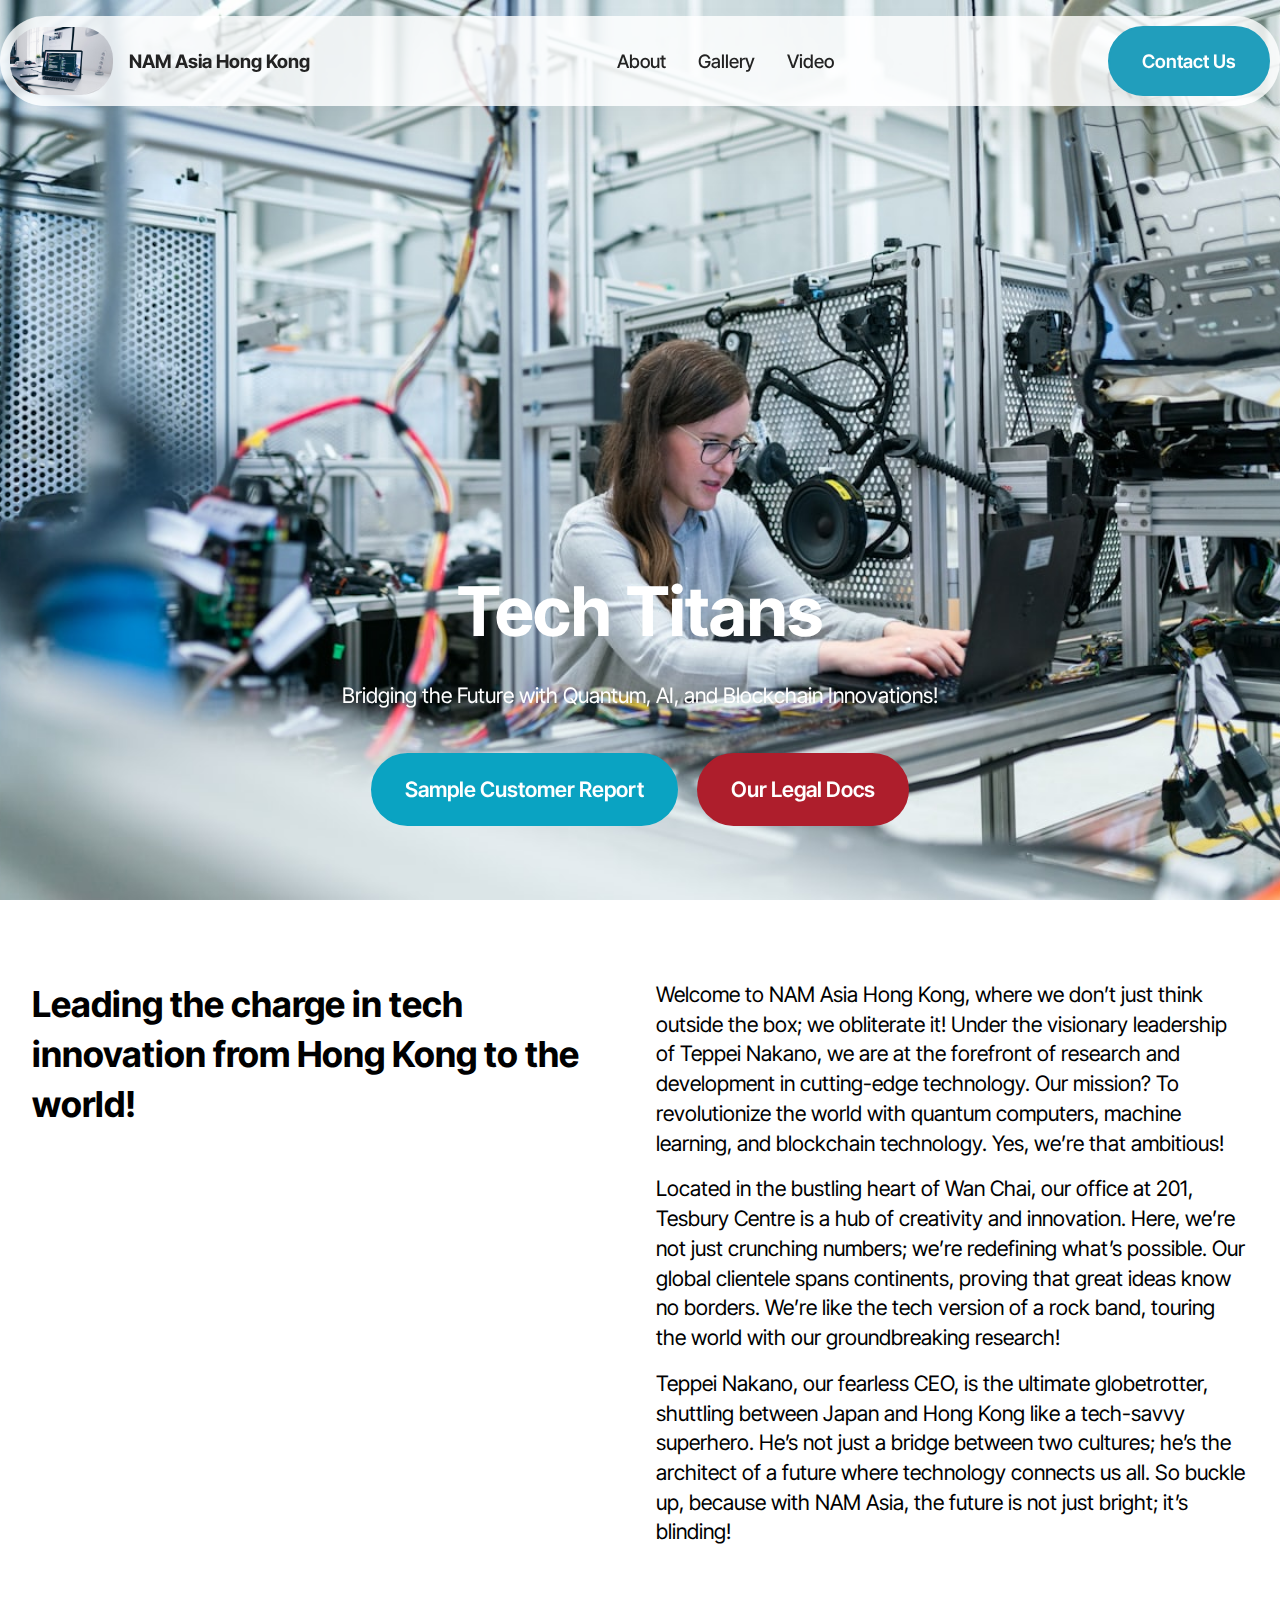
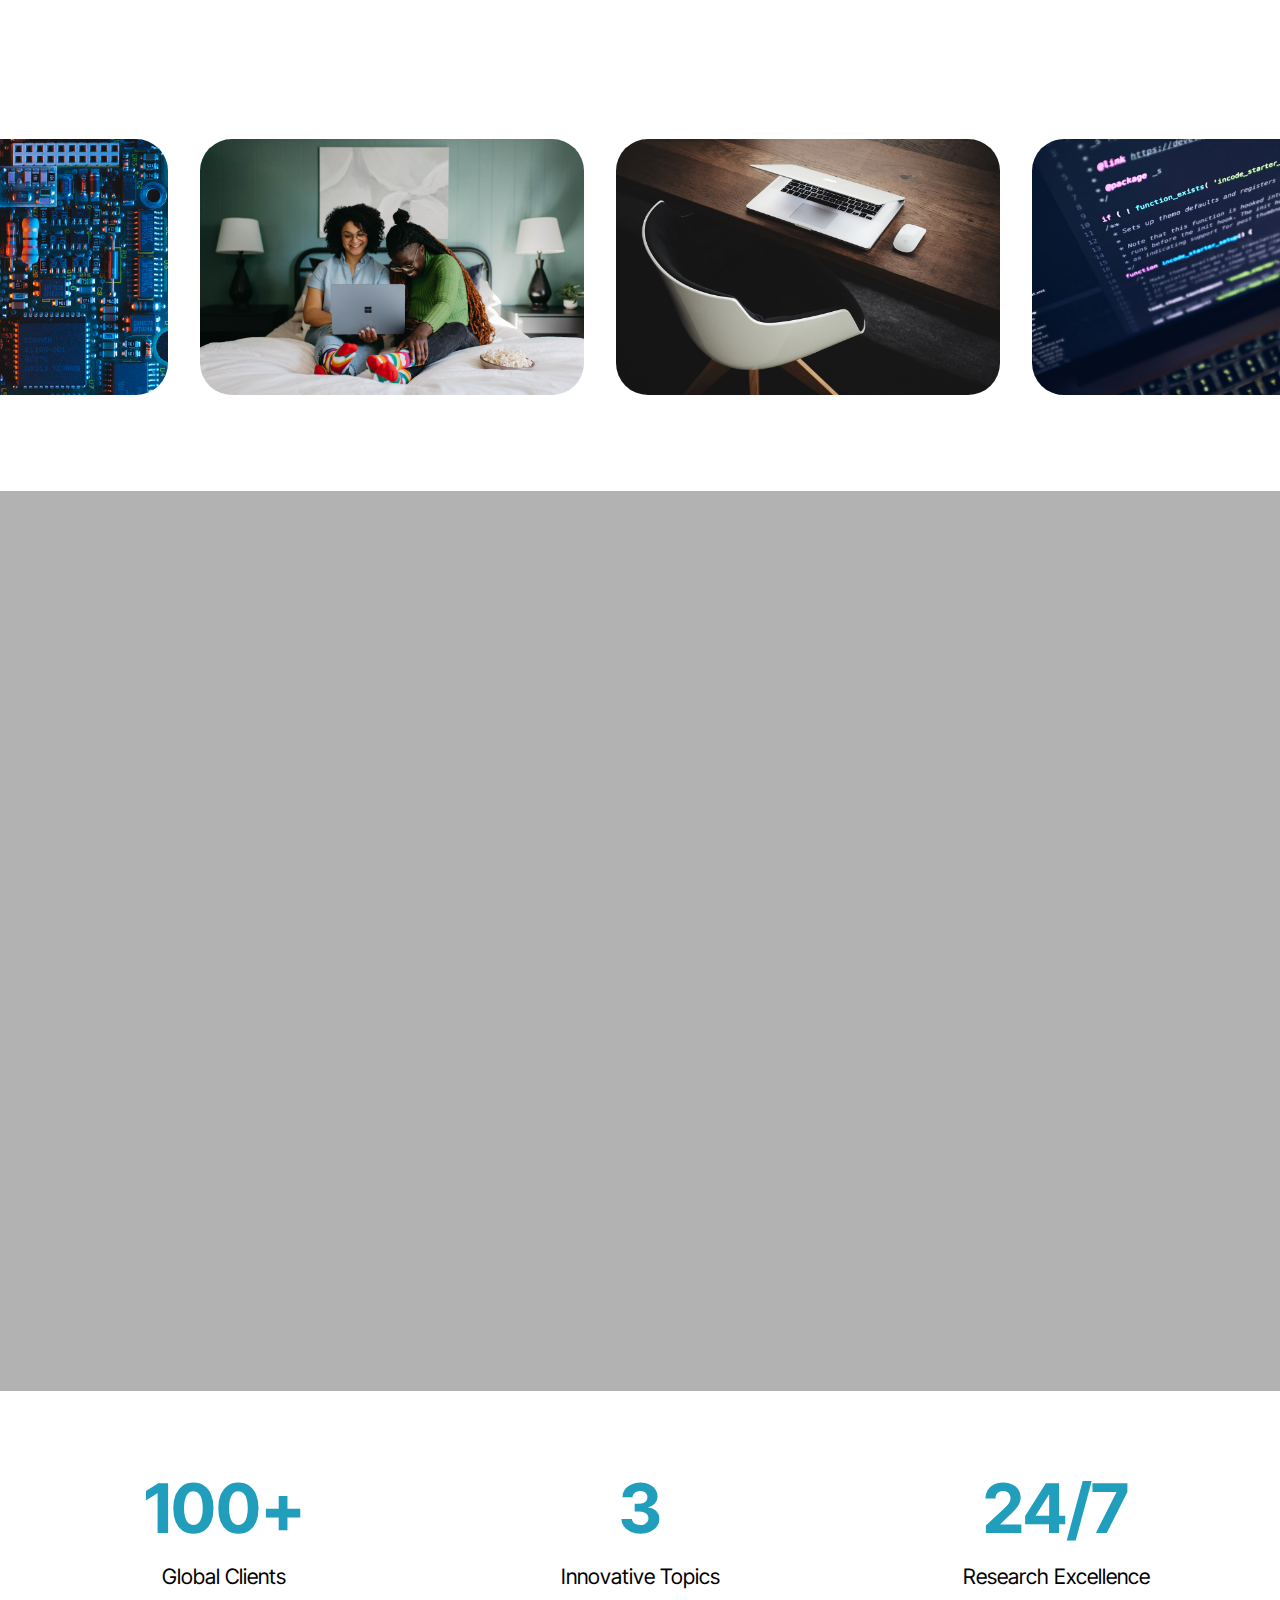
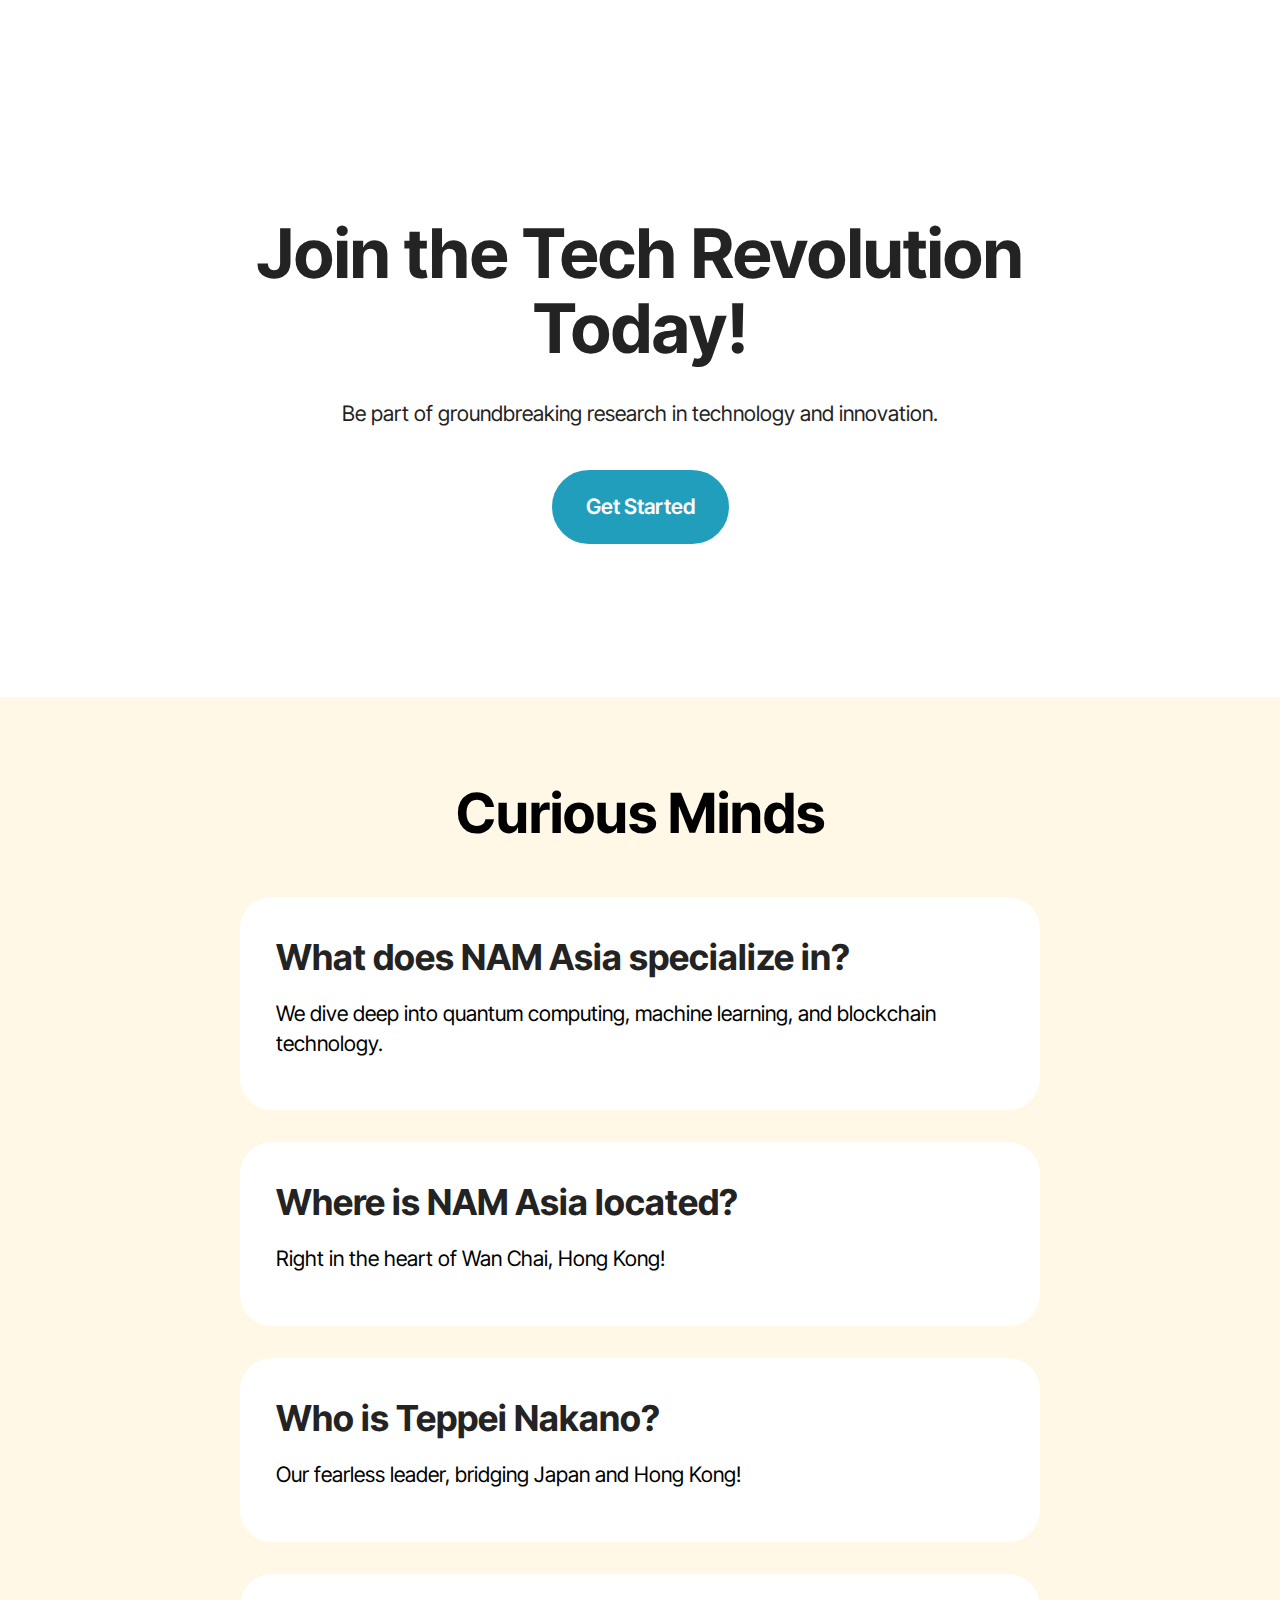
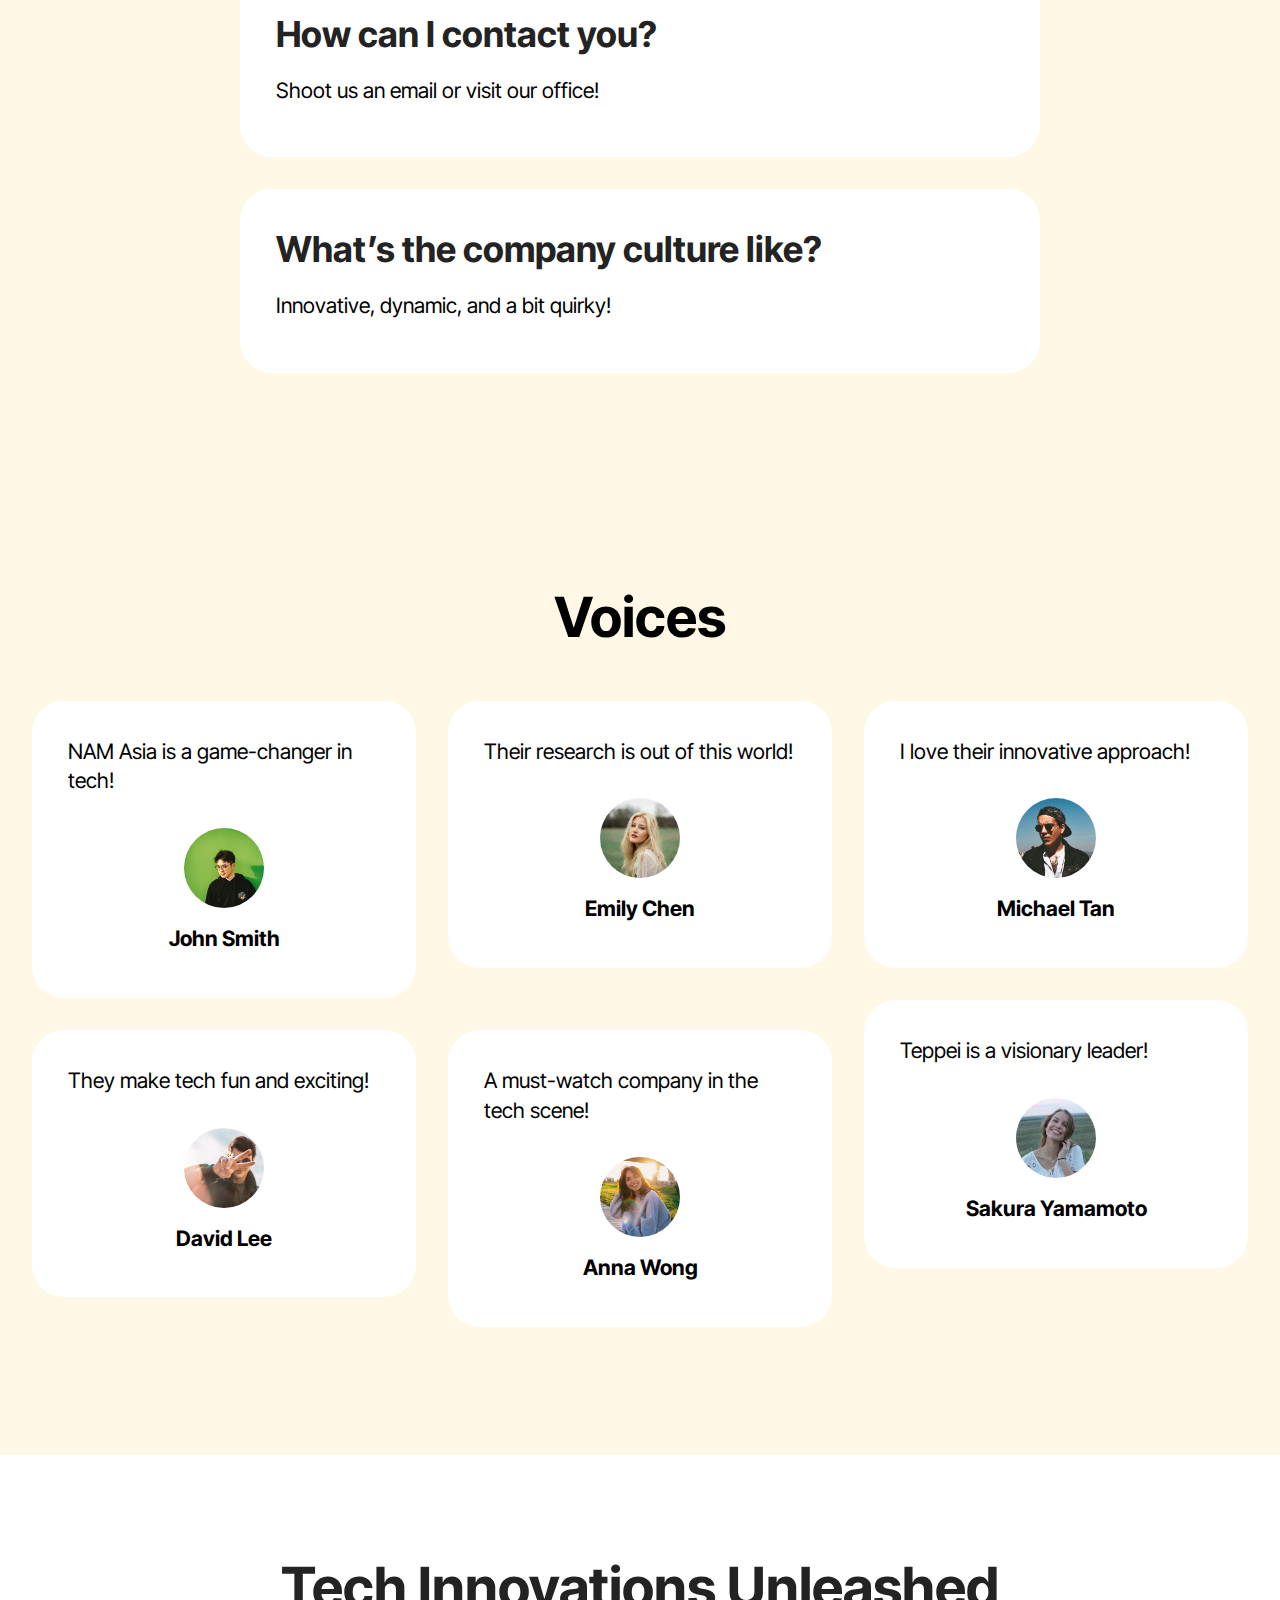
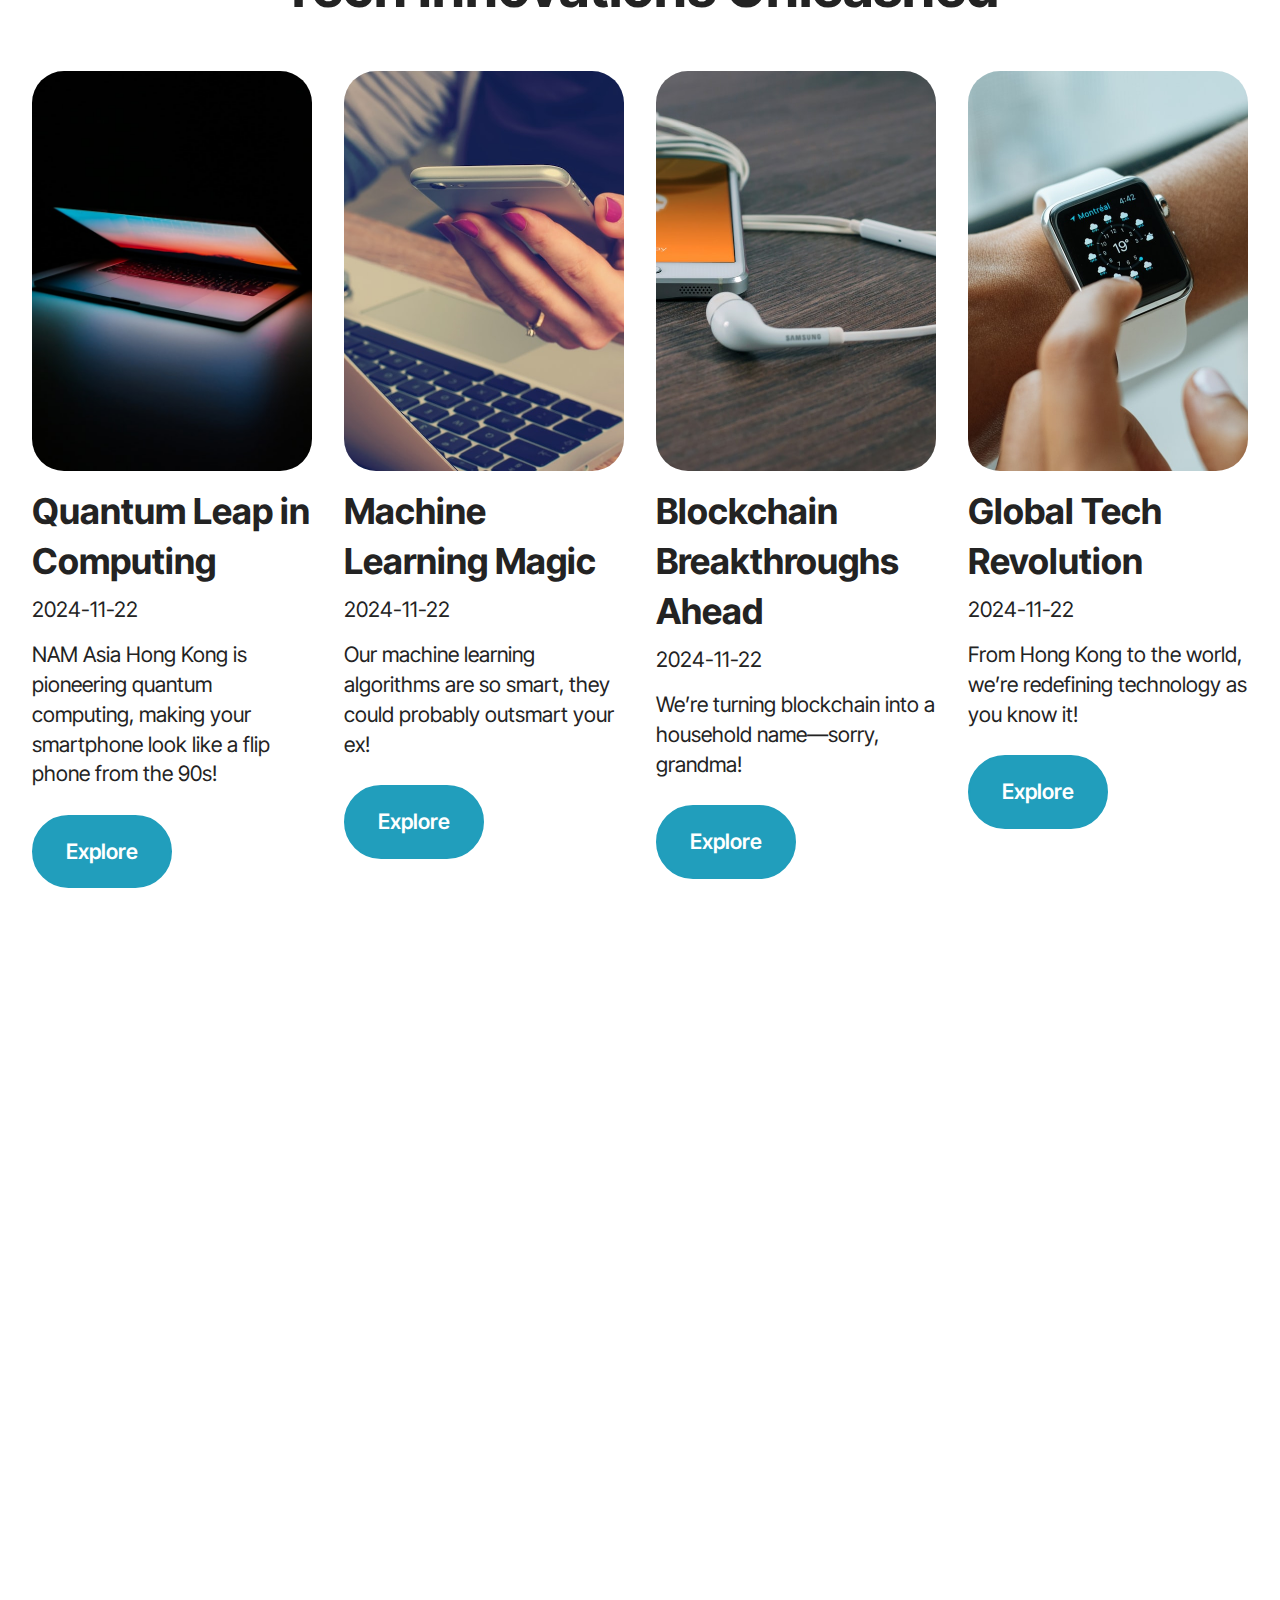
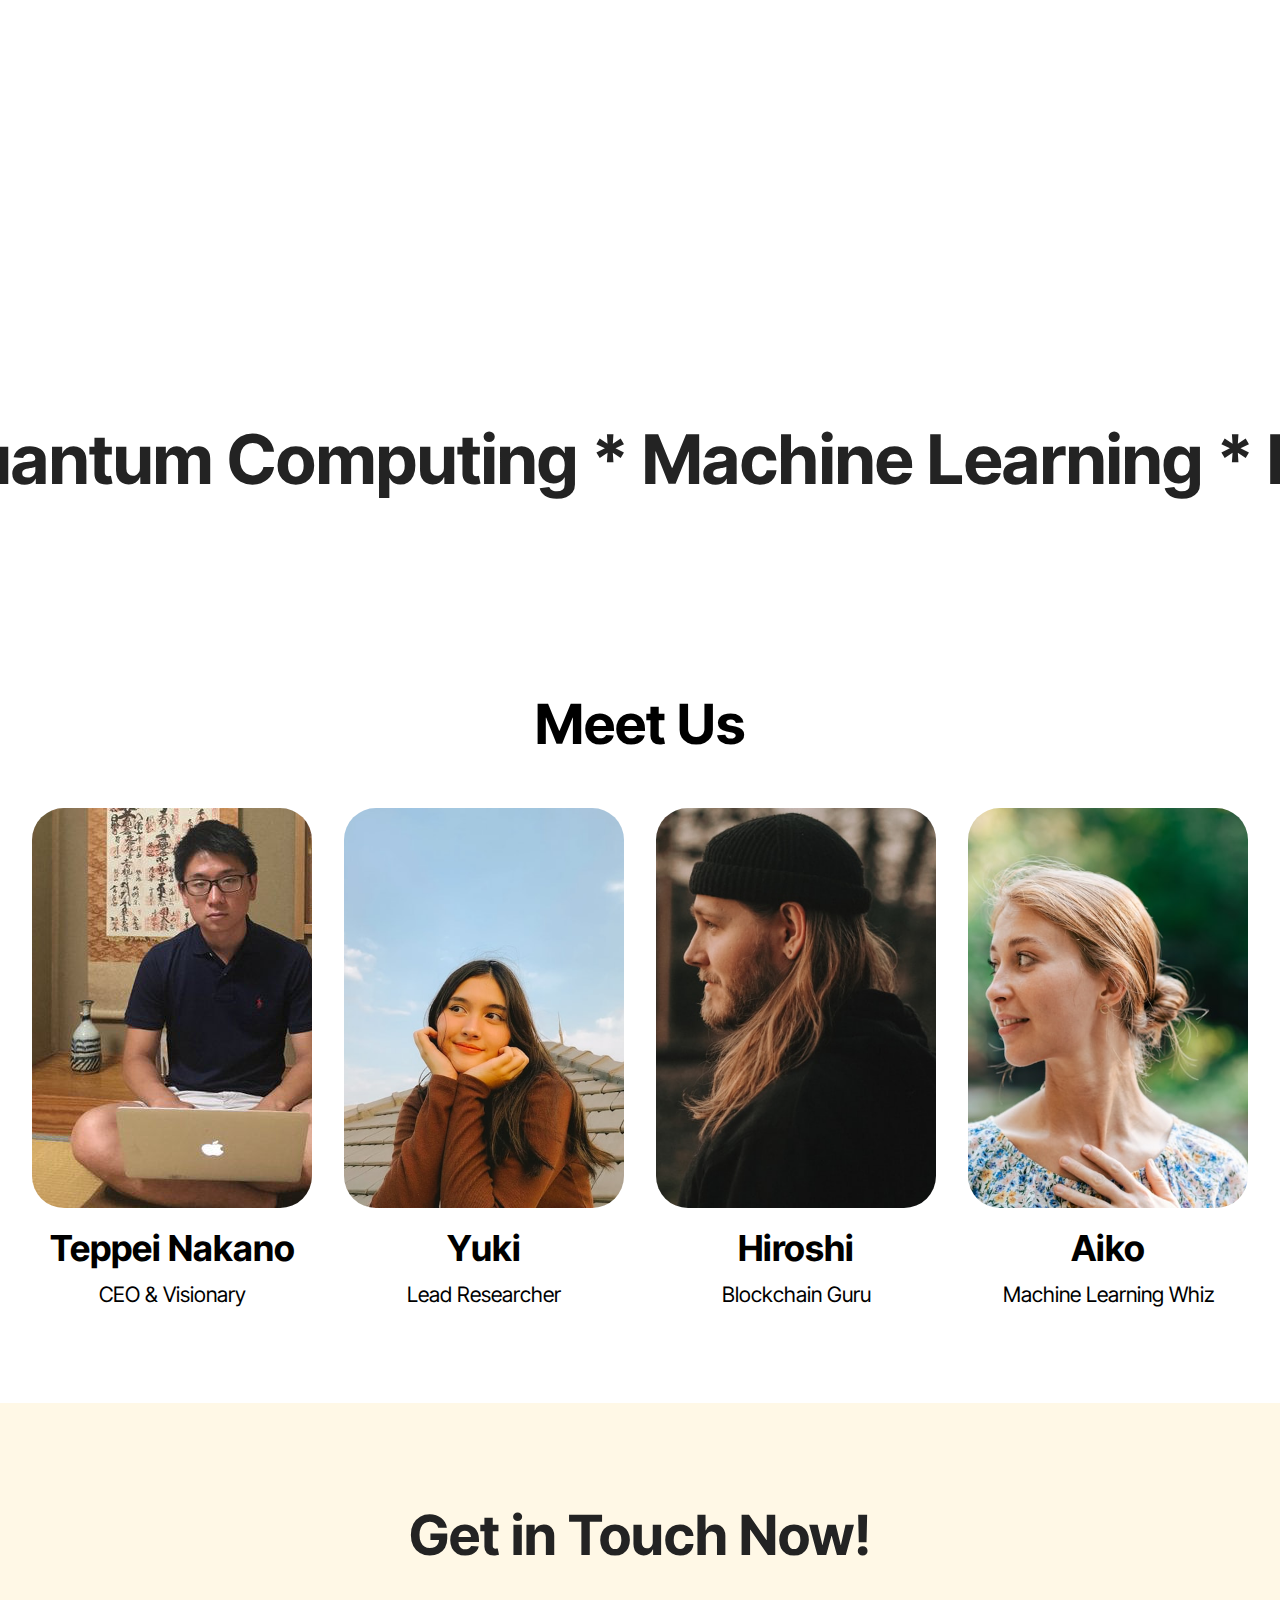
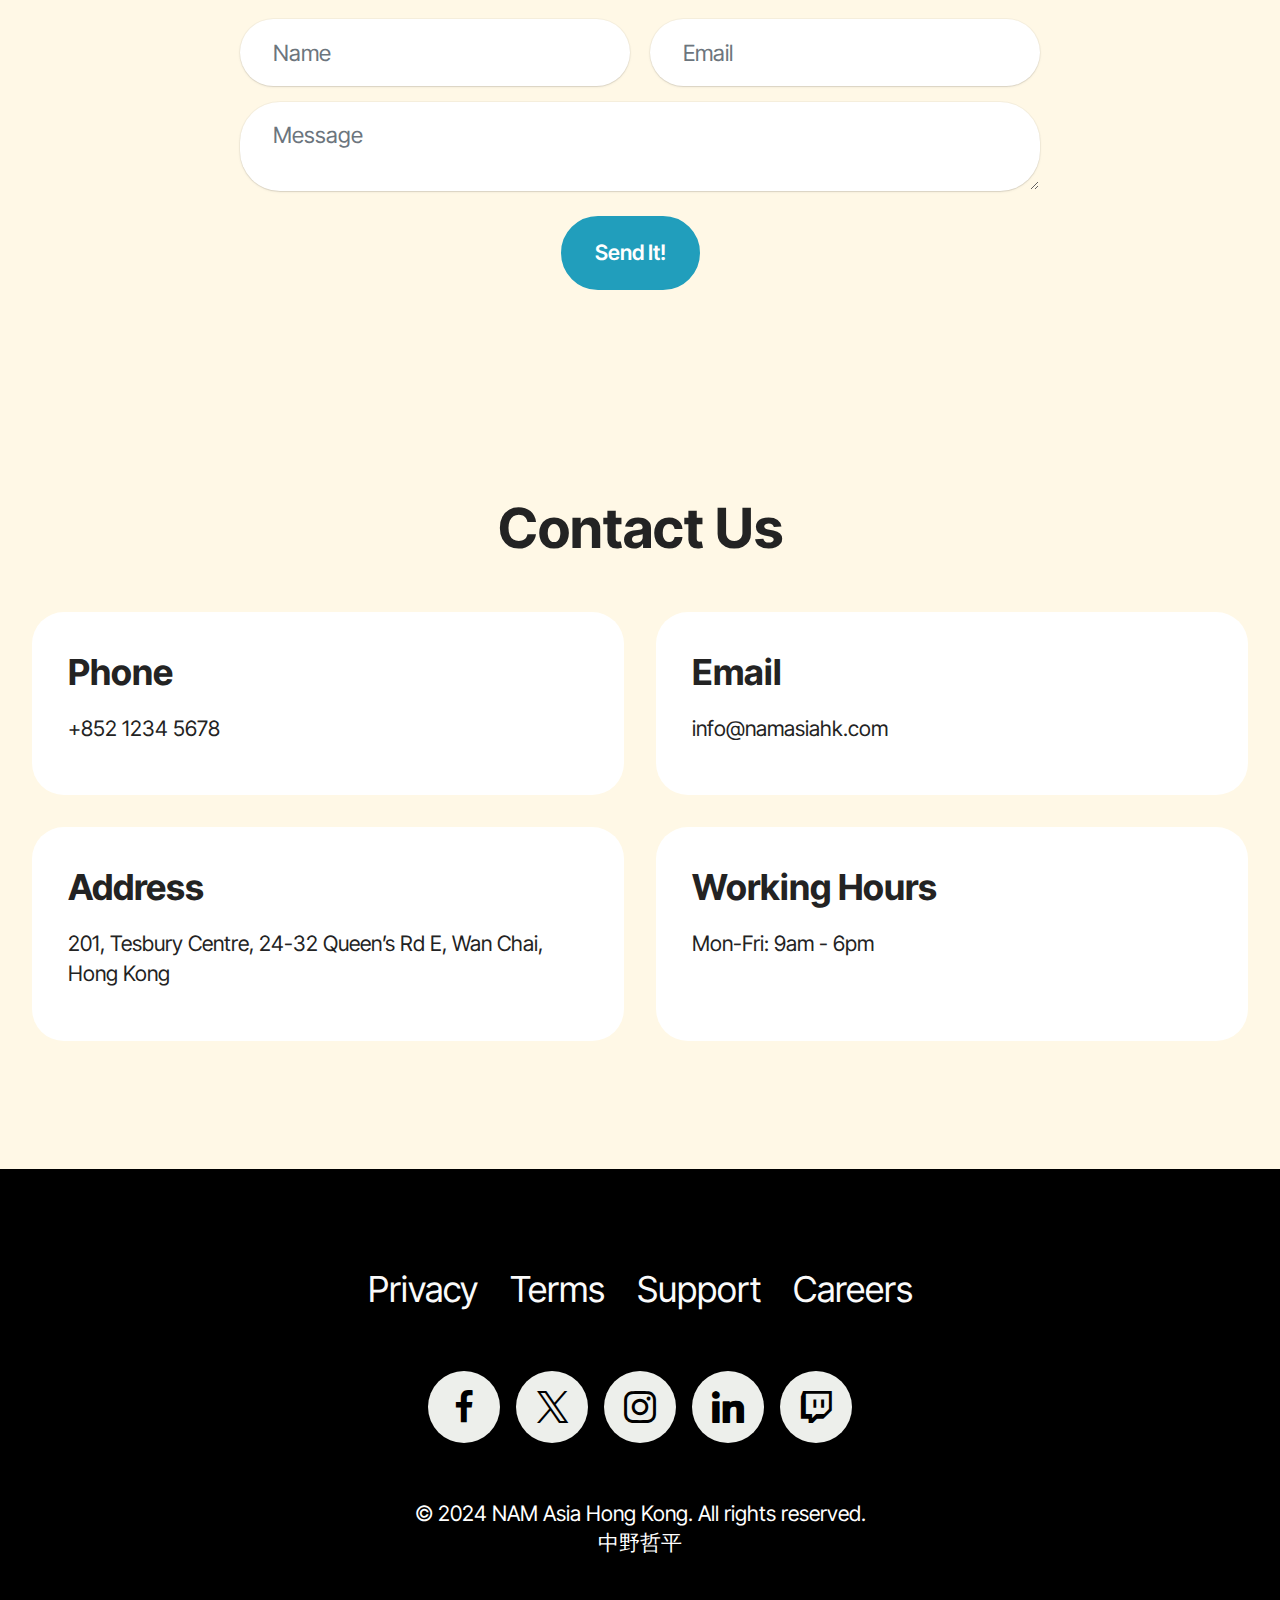
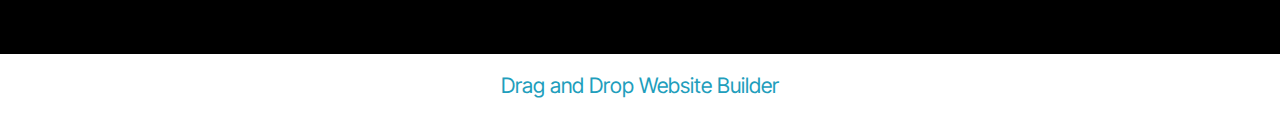
<file: index.html>
<!DOCTYPE html>
<html  >
<head>
  <!-- Site made with Mobirise Website Builder v5.9.18, https://mobirise.com -->
  <meta charset="UTF-8">
  <meta http-equiv="X-UA-Compatible" content="IE=edge">
  <meta name="generator" content="Mobirise v5.9.18, mobirise.com">
  <meta name="viewport" content="width=device-width, initial-scale=1, minimum-scale=1">
  <link rel="shortcut icon" href="assets/images/photo-1498050108023-c5249f4df085.jpeg" type="image/x-icon">
  <meta name="description" content="NAM Asia Hong Kong, led by Teppei Nakano, pioneers in quantum computing, machine learning, and blockchain, serving global clients with innovative research.">
  
  
  <title>Innovative Technology Hub</title>
  <link rel="stylesheet" href="assets/web/assets/mobirise-icons2/mobirise2.css">
  <link rel="stylesheet" href="assets/bootstrap/css/bootstrap.min.css">
  <link rel="stylesheet" href="assets/bootstrap/css/bootstrap-grid.min.css">
  <link rel="stylesheet" href="assets/bootstrap/css/bootstrap-reboot.min.css">
  <link rel="stylesheet" href="assets/parallax/jarallax.css">
  <link rel="stylesheet" href="assets/dropdown/css/style.css">
  <link rel="stylesheet" href="assets/socicon/css/styles.css">
  <link rel="stylesheet" href="assets/theme/css/style.css">
  <link rel="preload" href="https://fonts.googleapis.com/css2?family=Inter+Tight:wght@400;700&display=swap&display=swap" as="style" onload="this.onload=null;this.rel='stylesheet'">
  <noscript><link rel="stylesheet" href="https://fonts.googleapis.com/css2?family=Inter+Tight:wght@400;700&display=swap&display=swap"></noscript>
  <link rel="preload" as="style" href="assets/mobirise/css/mbr-additional.css?v=uujsKH"><link rel="stylesheet" href="assets/mobirise/css/mbr-additional.css?v=uujsKH" type="text/css">

  
  
  
</head>
<body>
  
  <section data-bs-version="5.1" class="menu menu2 cid-uuP83kwojS" once="menu" id="menu-5-uuP83kwojS">
	

	<nav class="navbar navbar-dropdown navbar-fixed-top navbar-expand-lg">
		<div class="container">
			<div class="navbar-brand">
				<span class="navbar-logo">
					<a href="https://mobiri.se">
						<img src="assets/images/photo-1498050108023-c5249f4df085.jpeg" alt="Mobirise Website Builder" style="height: 4.3rem;">
					</a>
				</span>
				<span class="navbar-caption-wrap"><a class="navbar-caption text-black display-4" href="https://mobiri.se">NAM Asia Hong Kong</a></span>
			</div>
			<button class="navbar-toggler" type="button" data-toggle="collapse" data-bs-toggle="collapse" data-target="#navbarSupportedContent" data-bs-target="#navbarSupportedContent" aria-controls="navbarNavAltMarkup" aria-expanded="false" aria-label="Toggle navigation">
				<div class="hamburger">
					<span></span>
					<span></span>
					<span></span>
					<span></span>
				</div>
			</button>
			<div class="collapse navbar-collapse" id="navbarSupportedContent">
				<ul class="navbar-nav nav-dropdown" data-app-modern-menu="true">
					<li class="nav-item">
						<a class="nav-link link text-black display-4" href="https://mobiri.se">About</a>
					</li>
					<li class="nav-item">
						<a class="nav-link link text-black display-4" href="https://mobiri.se" aria-expanded="false">Gallery</a>
					</li>
					<li class="nav-item">
						<a class="nav-link link text-black display-4" href="https://mobiri.se">Video</a>
					</li>
				</ul>
				
				<div class="navbar-buttons mbr-section-btn">
					<a class="btn btn-primary display-4" href="https://mobiri.se">Contact Us</a>
				</div>
			</div>
		</div>
	</nav>
</section>

<section data-bs-version="5.1" class="header16 cid-uuP83kzUMx mbr-fullscreen mbr-parallax-background" id="hero-17-uuP83kzUMx">
  
  
  <div class="container-fluid">
    <div class="row">
      <div class="content-wrap col-12 col-md-12">
        <h1 class="mbr-section-title mbr-fonts-style mbr-white mb-4 display-1">
          <strong>Tech Titans</strong>
        </h1>
        
        <p class="mbr-fonts-style mbr-text mbr-white mb-4 display-7">Bridging the Future with Quantum, AI, and Blockchain Innovations!</p>
        <div class="mbr-section-btn"><a class="btn btn-info display-7" href="assets/files/Quantum-ResearchSample.pdf">Sample Customer Report</a> <a class="btn btn-danger display-7" href="assets/files/NAM-ASIAHONGKONGCOMPANYLIMITED.pdf">Our Legal Docs</a></div>
      </div>
    </div>
  </div>
</section>

<section data-bs-version="5.1" class="article15 cid-uuP83kzZjU" id="about-us-15-uuP83kzZjU">
    
    <div class="container">
        <div class="row justify-content-center">
            <div class="col-12 col-md">
                
                <h6 class="mbr-section-subtitle mbr-fonts-style mt-0 mb-4 display-5">
                    <strong>Leading the charge in tech innovation from Hong Kong to the world!</strong>
                </h6>
            </div>
            <div class="col-md-12 col-lg-6">
                <p class="mbr-text mbr-fonts-style display-7">Welcome to NAM Asia Hong Kong, where we don’t just think outside the box; we obliterate it! Under the visionary leadership of Teppei Nakano, we are at the forefront of research and development in cutting-edge technology. Our mission? To revolutionize the world with quantum computers, machine learning, and blockchain technology. Yes, we’re that ambitious!</p>
                <p class="mbr-text mbr-fonts-style display-7">Located in the bustling heart of Wan Chai, our office at 201, Tesbury Centre is a hub of creativity and innovation. Here, we’re not just crunching numbers; we’re redefining what’s possible. Our global clientele spans continents, proving that great ideas know no borders. We’re like the tech version of a rock band, touring the world with our groundbreaking research!</p>
                <p class="mbr-text mbr-fonts-style display-7">Teppei Nakano, our fearless CEO, is the ultimate globetrotter, shuttling between Japan and Hong Kong like a tech-savvy superhero. He’s not just a bridge between two cultures; he’s the architect of a future where technology connects us all. So buckle up, because with NAM Asia, the future is not just bright; it’s blinding!</p>
            </div>
        </div>
    </div>
</section>

<section data-bs-version="5.1" class="gallery07 cid-uuP83kzr2L" id="gallery-14-uuP83kzr2L">
  
  
  <div class="container-fluid gallery-wrapper">
    <div class="row justify-content-center">
      <div class="col-12 content-head">
        
      </div>
    </div>
    <div class="grid-container">
      <div class="grid-container-3 moving-left" style="transform: translate3d(-200px, 0px, 0px);">
        <div class="grid-item">
          <img src="assets/images/photo-1562408590-e32931084e23.jpeg" alt="Mobirise Website Builder">
        </div>
        <div class="grid-item">
          <img src="assets/images/photo-1649972904349-6e44c42644a7.jpeg" alt="Mobirise Website Builder">
        </div>
        <div class="grid-item">
          <img src="assets/images/photo-1487017159836-4e23ece2e4cf.jpeg" alt="Mobirise Website Builder">
        </div>
        <div class="grid-item">
          <img src="assets/images/photo-1488590528505-98d2b5aba04b.jpeg" alt="Mobirise Website Builder">
        </div>
      </div>
    </div>
  </div>
</section>

<section data-bs-version="5.1" class="header18 cid-uuP83kB261 mbr-fullscreen" data-bg-video="https://www.youtube.com/embed/l73dA-A0Si4?autoplay=1&amp;loop=1&amp;playlist=l73dA-A0Si4&amp;t=20&amp;mute=1&amp;playsinline=1&amp;controls=0&amp;showinfo=0&amp;autohide=1&amp;allowfullscreen=true&amp;mode=transparent" id="video-5-uuP83kB261">
  

  <div class="mbr-overlay" style="opacity: 0.3; background-color: rgb(0, 0, 0);"></div>
  <div class="container-fluid">
    <div class="row">
    </div>
  </div>
</section>

<section data-bs-version="5.1" class="features10 cid-uuP83kBMv2" id="metrics-2-uuP83kBMv2">
  

  
  
  <div class="container">
    
    <div class="row justify-content-center">
      <div class="item features-without-image col-12 col-md-6 col-lg-4">
        <div class="item-wrapper">
          <div class="card-box align-left">
            
            <p class="card-title mbr-fonts-style mb-3 display-1">
              <strong>100+</strong>
            </p>
            <p class="card-text mbr-fonts-style mb-3 display-7">Global Clients</p>
            
          </div>
        </div>
      </div>
      <div class="item features-without-image col-12 col-md-6 col-lg-4">
        <div class="item-wrapper">
          <div class="card-box align-left">
            
            <p class="card-title mbr-fonts-style mb-3 display-1">
              <strong>3</strong>
            </p>
            <p class="card-text mbr-fonts-style mb-3 display-7">Innovative Topics</p>
            
          </div>
        </div>
      </div>
      <div class="item features-without-image col-12 col-md-6 col-lg-4">
        <div class="item-wrapper">
          <div class="card-box align-left">
            
            <p class="card-title mbr-fonts-style mb-3 display-1">
              <strong>24/7</strong>
            </p>
            <p class="card-text mbr-fonts-style mb-3 display-7">Research Excellence</p>
            
          </div>
        </div>
      </div>
    </div>
  </div>
</section>

<section data-bs-version="5.1" class="header14 cid-uuP83kBqU9 mbr-parallax-background" id="call-to-action-9-uuP83kBqU9">
    

	
	
	<div class="container">
		<div class="row justify-content-center">
			<div class="card col-12 col-md-12 col-lg-10">
				<div class="card-wrapper">
					<div class="card-box align-center">
						<h1 class="card-title mbr-fonts-style mb-4 display-1">
							<strong>Join the Tech Revolution Today!</strong>
						</h1>
						<p class="mbr-text mbr-fonts-style mb-4 display-7">Be part of groundbreaking research in technology and innovation.</p>
						<div class="mbr-section-btn mt-4">
                            <a class="btn btn-primary display-7" href="https://mobiri.se">Get Started</a>
                        </div>
					</div>
				</div>
			</div>
		</div>
	</div>
</section>

<section data-bs-version="5.1" class="list05 cid-uuP83kB9Bm" id="faq-3-uuP83kB9Bm">
    
    <div class="container">
        <div class="col-12 mb-5 content-head">
            <h3 class="mbr-section-title mbr-fonts-style align-center mb-0 display-2">
                <strong>Curious Minds</strong>
            </h3>
            
        </div>
        <div class="row justify-content-center ">
            <div class="col-12 col-lg-8">
                <div class="item features-without-image col-12 active">
                    <div class="item-wrapper">
                        <h5 class="mbr-card-title mbr-fonts-style mt-0 mb-3 display-5">
                            <strong>What does NAM Asia specialize in?</strong></h5>
                        <p class="mbr-text mbr-fonts-style mt-0 mb-3 display-7">We dive deep into quantum computing, machine learning, and blockchain technology.</p>
                    </div>
                </div>
                <div class="item features-without-image col-12">
                    <div class="item-wrapper">
                        <h5 class="mbr-card-title mbr-fonts-style mt-0 mb-3 display-5">
                            <strong>Where is NAM Asia located?</strong></h5>
                        <p class="mbr-text mbr-fonts-style mt-0 mb-3 display-7">Right in the heart of Wan Chai, Hong Kong!</p>
                    </div>
                </div>
                <div class="item features-without-image col-12">
                    <div class="item-wrapper">
                        <h5 class="mbr-card-title mbr-fonts-style mt-0 mb-3 display-5">
                            <strong>Who is Teppei Nakano?</strong></h5>
                        <p class="mbr-text mbr-fonts-style mt-0 mb-3 display-7">Our fearless leader, bridging Japan and Hong Kong!</p>
                    </div>
                </div>
                <div class="item features-without-image col-12">
                  <div class="item-wrapper">
                      <h5 class="mbr-card-title mbr-fonts-style mt-0 mb-3 display-5">
                          <strong>How can I contact you?</strong></h5>
                      <p class="mbr-text mbr-fonts-style mt-0 mb-3 display-7">Shoot us an email or visit our office!</p>
                  </div>
              </div>
              <div class="item features-without-image col-12">
                <div class="item-wrapper">
                    <h5 class="mbr-card-title mbr-fonts-style mt-0 mb-3 display-5">
                        <strong>What’s the company culture like?</strong></h5>
                    <p class="mbr-text mbr-fonts-style mt-0 mb-3 display-7">Innovative, dynamic, and a bit quirky!</p>
                </div>
            </div>
            </div>
        </div>
    </div>
</section>

<section data-bs-version="5.1" class="people04 cid-uuP83kBG2g" id="testimonials-3-uuP83kBG2g">
	
	
	<div class="container">
		<div class="row mb-5 justify-content-center">
			<div class="col-12 mb-0 content-head">
				<h3 class="mbr-section-title mbr-fonts-style align-center mb-0 display-2">
					<strong>Voices</strong>
				</h3>
				
			</div>
		</div>
		<div class="row mbr-masonry" data-masonry="{&quot;percentPosition&quot;: true }">
			<div class="item features-without-image col-12 col-md-6 col-lg-4 active">
				<div class="item-wrapper">
					<div class="card-box align-left">
						<p class="card-text mbr-fonts-style display-7">NAM Asia is a game-changer in tech!</p>
						<div class="img-wrapper mt-4 mb-3">
							<img src="assets/images/photo-1679746584014-fb31d4eb0a5e.jpeg" alt="" data-slide-to="0" data-bs-slide-to="0">
						</div>
						<h5 class="card-title mbr-fonts-style display-7">
							<strong>John Smith</strong>
						</h5>
					</div>
				</div>
			</div>
			<div class="item features-without-image col-12 col-md-6 col-lg-4">
				<div class="item-wrapper">
					<div class="card-box align-left">
						<p class="card-text mbr-fonts-style display-7">Their research is out of this world!</p>
						<div class="img-wrapper mt-4 mb-3">
							<img src="assets/images/photo-1589571894960-20bbe2828d0a.jpeg" data-slide-to="1" data-bs-slide-to="1" alt="">
						</div>
						<h5 class="card-title mbr-fonts-style display-7">
							<strong>Emily Chen</strong>
						</h5>
					</div>
				</div>
			</div>
			<div class="item features-without-image col-12 col-md-6 col-lg-4">
				<div class="item-wrapper">
					<div class="card-box align-left">
						<p class="card-text mbr-fonts-style display-7">I love their innovative approach!</p>
						<div class="img-wrapper mt-4 mb-3">
							<img src="assets/images/photo-1626899798511-c3eaacb02846.jpeg" data-slide-to="2" data-bs-slide-to="2" alt="">
						</div>
						<h5 class="card-title mbr-fonts-style display-7">
							<strong>Michael Tan</strong>
						</h5>
					</div>
				</div>
			</div>
			<div class="item features-without-image col-12 col-md-6 col-lg-4">
				<div class="item-wrapper">
					<div class="card-box align-left">
						<p class="card-text mbr-fonts-style display-7">Teppei is a visionary leader!</p>
						<div class="img-wrapper mt-4 mb-3">
							<img src="assets/images/photo-1545803928-04e3f4cdd4ed.jpeg" data-slide-to="3" data-bs-slide-to="3" alt="">
						</div>
						<h5 class="card-title mbr-fonts-style display-7">
							<strong>Sakura Yamamoto</strong>
						</h5>
					</div>
				</div>
			</div>
			<div class="item features-without-image col-12 col-md-6 col-lg-4">
				<div class="item-wrapper">
					<div class="card-box align-left">
						<p class="card-text mbr-fonts-style display-7">They make tech fun and exciting!</p>
						<div class="img-wrapper mt-4 mb-3">
							<img src="assets/images/photo-1497485692312-a26e1cc30f1d.jpeg" data-slide-to="4" data-bs-slide-to="4" alt="">
						</div>
						<h5 class="card-title mbr-fonts-style display-7">
							<strong>David Lee</strong>
						</h5>
					</div>
				</div>
			</div>
			<div class="item features-without-image col-12 col-md-6 col-lg-4">
				<div class="item-wrapper">
					<div class="card-box align-left">
						<p class="card-text mbr-fonts-style display-7">A must-watch company in the tech scene!</p>
						<div class="img-wrapper mt-4 mb-3">
							<img src="assets/images/photo-1692558588242-57cec1e32bba.jpeg" data-slide-to="5" data-bs-slide-to="5" alt="">
						</div>
						<h5 class="card-title mbr-fonts-style display-7">
							<strong>Anna Wong</strong>
						</h5>
					</div>
				</div>
			</div>
		</div>
	</div>
</section>

<section data-bs-version="5.1" class="features03 cid-uuP83kB1mV" id="news-1-uuP83kB1mV">
  
  
  <div class="container-fluid">
    <div class="row justify-content-center mb-5">
      <div class="col-12 content-head">
        <div class="mbr-section-head">
          <h4 class="mbr-section-title mbr-fonts-style align-center mb-0 display-2">
            <strong>Tech Innovations Unleashed</strong>
          </h4>
          
        </div>
      </div>
    </div>
    <div class="row">
      <div class="item features-image col-12 col-md-6 col-lg-3 active">
        <div class="item-wrapper">
          <div class="item-img mb-3">
            <img src="assets/images/photo-1531297484001-80022131f5a1.jpeg" alt="Mobirise Website Builder" title="">
          </div>
          <div class="item-content align-left">
            <h5 class="item-title mbr-fonts-style mt-0 mb-2 display-5">
              <strong>Quantum Leap in Computing</strong>
            </h5>
            <p class="mbr-text mbr-fonts-style mb-3 display-7">2024-11-22</p>
            <p class="mbr-text mbr-fonts-style mb-3 display-7">NAM Asia Hong Kong is pioneering quantum computing, making your smartphone look like a flip phone from the 90s!</p>
            <div class="mbr-section-btn item-footer">
              <a href="" class="btn item-btn btn-primary display-7">Explore</a>
            </div>
          </div>
        </div>
      </div>
      <div class="item features-image col-12 col-md-6 col-lg-3">
        <div class="item-wrapper">
          <div class="item-img mb-3">
            <img src="assets/images/photo-1423666639041-f56000c27a9a.jpeg" alt="Mobirise Website Builder" title="" data-slide-to="1" data-bs-slide-to="1">
          </div>
          <div class="item-content align-left">
            <h5 class="item-title mbr-fonts-style mb-2 mt-0 display-5">
              <strong>Machine Learning Magic</strong>
            </h5>
            <p class="mbr-text mbr-fonts-style mb-3 display-7">2024-11-22</p>
            <p class="mbr-text mbr-fonts-style mb-3 display-7">Our machine learning algorithms are so smart, they could probably outsmart your ex!</p>
            <div class="mbr-section-btn item-footer">
              <a href="" class="btn item-btn btn-primary display-7">Explore</a>
            </div>
          </div>
        </div>
      </div>
      <div class="item features-image col-12 col-md-6 col-lg-3">
        <div class="item-wrapper">
          <div class="item-img mb-3">
            <img src="assets/images/photo-1421757350652-9f65a35effc7.jpeg" alt="Mobirise Website Builder" title="" data-slide-to="2" data-bs-slide-to="2">
          </div>
          <div class="item-content align-left">
            <h5 class="item-title mbr-fonts-style mb-2 mt-0 display-5">
              <strong>Blockchain Breakthroughs Ahead</strong>
            </h5>
            <p class="mbr-text mbr-fonts-style mb-3 display-7">2024-11-22</p>
            <p class="mbr-text mbr-fonts-style mb-3 display-7">We’re turning blockchain into a household name—sorry, grandma!</p>
            <div class="mbr-section-btn item-footer">
              <a href="" class="btn item-btn btn-primary display-7">Explore</a>
            </div>
          </div>
        </div>
      </div>
      <div class="item features-image col-12 col-md-6 col-lg-3">
        <div class="item-wrapper">
          <div class="item-img mb-3">
            <img src="assets/images/photo-1434493789847-2f02dc6ca35d.jpeg" alt="Mobirise Website Builder" title="" data-slide-to="2" data-bs-slide-to="2">
          </div>
          <div class="item-content align-left">
            <h5 class="item-title mbr-fonts-style mb-2 mt-0 display-5">
              <strong>Global Tech Revolution</strong>
            </h5>
            <p class="mbr-text mbr-fonts-style mb-3 display-7">2024-11-22</p>
            <p class="mbr-text mbr-fonts-style mb-3 display-7">From Hong Kong to the world, we’re redefining technology as you know it!</p>
            <div class="mbr-section-btn item-footer">
              <a href="" class="btn item-btn btn-primary display-7">Explore</a>
            </div>
          </div>
        </div>
      </div>
    </div>
  </div>
</section>

<section data-bs-version="5.1" class="image02 cid-uuP83kBud4 mbr-fullscreen mbr-parallax-background" id="image-13-uuP83kBud4">
    
    
    <div class="container">
        <div class="row"></div>
    </div>
</section>

<section data-bs-version="5.1" class="gallery10 cid-uuP83kBtF1" id="features-61-uuP83kBtF1">
  


  <div class="container-fluid">

      <div class="loop-container">
        <div class="item display-1" data-linewords="Quantum Computing * Machine Learning * Blockchain Solutions * Global Reach * Innovative Research * Expert Team *" data-direction="-1" data-speed="0.05">☁️ Best offers ☁️ Free delivery ☁️ Perfect design ☁️ Comfort ☁️ Support 24/7 ☁️ Vibes</div>

        <div class="item display-1" data-linewords="Quantum Computing * Machine Learning * Blockchain Solutions * Global Reach * Innovative Research * Expert Team *" data-direction="-1" data-speed="0.05">☁️ Best offers ☁️ Free delivery ☁️ Perfect design ☁️ Comfort ☁️ Support 24/7 ☁️ Vibes</div>
      </div>
    
  </div>
</section>

<section data-bs-version="5.1" class="people03 cid-uuP83kBIBU" id="team-1-uuP83kBIBU">
    
    
    <div class="container-fluid">
        <div class="row justify-content-center">
            <div class="col-12 content-head">
                <div class="mbr-section-head mb-5">
                    <h4 class="mbr-section-title mbr-fonts-style align-center mb-0 display-2">
                        <strong>Meet Us</strong>
                    </h4>
                    
                </div>
            </div>
        </div>
        <div class="row">
            <div class="item features-image col-12 col-md-6 col-lg-3">
                <div class="item-wrapper">
                    <div class="item-img mb-3">
                        <img src="assets/images/yflbqmnr-400x400-400x400.jpg" alt="Mobirise Website Builder" title="">
                    </div>
                    <div class="item-content align-left">
                        <h5 class="item-title mbr-fonts-style display-5">
                            <strong>Teppei Nakano<br></strong></h5>
                        <h6 class="item-subtitle mbr-fonts-style mb-3 display-7">CEO &amp; Visionary</h6>
                        
                    </div>
                    
                </div>
            </div>
            <div class="item features-image col-12 col-md-6 col-lg-3">
                <div class="item-wrapper">
                    <div class="item-img mb-3">
                        <img src="assets/images/photo-1676385901160-a86dc9ccdfe1.jpeg" alt="Mobirise Website Builder" title="">
                    </div>
                    <div class="item-content align-left">
                        <h5 class="item-title mbr-fonts-style display-5">
                            <strong>Yuki</strong>
                        </h5>
                        <h6 class="item-subtitle mbr-fonts-style mb-3 display-7">Lead Researcher</h6>
                        
                    </div>
                    
                </div>
            </div>
            <div class="item features-image col-12 col-md-6 col-lg-3">
                <div class="item-wrapper">
                    <div class="item-img mb-3">
                        <img src="assets/images/photo-1586185018558-ea8f4b4c514f.jpeg" alt="Mobirise Website Builder" title="">
                    </div>
                    <div class="item-content align-left">
                        <h5 class="item-title mbr-fonts-style display-5">
                            <strong>Hiroshi</strong>
                        </h5>
                        <h6 class="item-subtitle mbr-fonts-style mb-3 display-7">Blockchain Guru</h6>
                        
                    </div>
                    
                </div>
            </div>
            <div class="item features-image col-12 col-md-6 col-lg-3">
                <div class="item-wrapper">
                    <div class="item-img mb-3">
                       <img src="assets/images/photo-1677520338280-664ae23816eb.jpeg" alt="Mobirise Website Builder" title="" data-slide-to="3" data-bs-slide-to="3">
                    </div>
                    <div class="item-content align-left">
                        <h5 class="item-title mbr-fonts-style display-5">
                            <strong>Aiko</strong>
                        </h5>
                        <h6 class="item-subtitle mbr-fonts-style mb-3 display-7">Machine Learning Whiz</h6>
                        
                    </div>
                    
                </div>
            </div>
        </div>
    </div>
</section>

<section data-bs-version="5.1" class="form5 cid-uuP83kCh0Z" id="contact-form-2-uuP83kCh0Z">
    
    
    <div class="container">
        <div class="row justify-content-center">
            <div class="col-12 content-head">
                <div class="mbr-section-head mb-5">
                    <h3 class="mbr-section-title mbr-fonts-style align-center mb-0 display-2">
                        <strong>Get in Touch Now!</strong>
                    </h3>
                    
                </div>
            </div>
        </div>
        <div class="row justify-content-center">
            <div class="col-lg-8 mx-auto mbr-form" data-form-type="formoid">
                <form action="https://mobirise.eu/" method="POST" class="mbr-form form-with-styler" data-form-title="Form Name"><input type="hidden" name="email" data-form-email="true" value="Iu6FdBXFLyHDrfysjyOhO+ZEzFqTvBEQDgu2bF8ZYNRGTf97W5DGsn2Jow91Di1Nkf/qoVc4XKx+22j0bMjy5/XDG/Oa+ZlLwHxsN/ExtABznimCTEik/BV1Io1SaH3M">
                    <div class="row">
                        <div hidden="hidden" data-form-alert="" class="alert alert-success col-12">Thanks for filling out the form!</div>
                        <div hidden="hidden" data-form-alert-danger="" class="alert alert-danger col-12">
                            Oops...! some problem!
                        </div>
                    </div>
                    <div class="dragArea row">
                        <div class="col-md col-sm-12 form-group mb-3" data-for="name">
                            <input type="text" name="name" placeholder="Name" data-form-field="name" class="form-control" value="" id="name-contact-form-2-uuP83kCh0Z">
                        </div>
                        <div class="col-md col-sm-12 form-group mb-3" data-for="email">
                            <input type="email" name="email" placeholder="Email" data-form-field="email" class="form-control" value="" id="email-contact-form-2-uuP83kCh0Z">
                        </div>
                        <div class="col-12 form-group mb-3" data-for="textarea">
                            <textarea name="textarea" placeholder="Message" data-form-field="textarea" class="form-control" id="textarea-contact-form-2-uuP83kCh0Z"></textarea>
                        </div>
                        <div class="col-lg-12 col-md-12 col-sm-12 align-center mbr-section-btn">
                            <button type="submit" class="btn btn-primary display-7">Send It!</button>
                        </div>
                    </div>
                </form>
            </div>
        </div>
    </div>
</section>

<section data-bs-version="5.1" class="contacts01 cid-uuP83kCtor" id="contacts-1-uuP83kCtor">
    

    
    
    <div class="container">
        <div class="row justify-content-center">
            <div class="col-12 content-head">
                <div class="mbr-section-head mb-5">
                    <h3 class="mbr-section-title mbr-fonts-style align-center mb-0 display-2">
                        <strong>Contact Us</strong>
                    </h3>
                    
                </div>
            </div>
        </div>
        <div class="row">
            <div class="item features-without-image col-12 col-md-6 active">
                <div class="item-wrapper">
                    <div class="text-wrapper">
                        <h6 class="card-title mbr-fonts-style mb-3 display-5">
                            <strong>Phone</strong>
                        </h6>
                        <p class="mbr-text mbr-fonts-style display-7">
                            <a href="tel:+852 1234 5678" class="text-black">+852 1234 5678</a>
                        </p>
                    </div>
                </div>
            </div>
            <div class="item features-without-image col-12 col-md-6">
                <div class="item-wrapper">
                    <div class="text-wrapper">
                        <h6 class="card-title mbr-fonts-style mb-3 display-5">
                            <strong>Email</strong>
                        </h6>
                        <p class="mbr-text mbr-fonts-style display-7">
                            <a href="mailto:info@namasiahk.com" class="text-black">info@namasiahk.com</a>
                        </p>
                    </div>
                </div>
            </div>
            <div class="item features-without-image col-12 col-md-6">
                <div class="item-wrapper">
                    <div class="text-wrapper">
                        <h6 class="card-title mbr-fonts-style mb-3 display-5">
                            <strong>Address</strong>
                        </h6>
                        <p class="mbr-text mbr-fonts-style display-7">201, Tesbury Centre, 24-32 Queen’s Rd E, Wan Chai, Hong Kong</p>
                    </div>
                </div>
            </div>
            <div class="item features-without-image col-12 col-md-6">
                <div class="item-wrapper">
                    <div class="text-wrapper">
                        <h6 class="card-title mbr-fonts-style mb-3 display-5">
                            <strong>Working Hours</strong>
                        </h6>
                        <p class="mbr-text mbr-fonts-style display-7">Mon-Fri: 9am - 6pm</p>
                    </div>
                </div>
            </div>
        </div>
    </div>
</section>

<section data-bs-version="5.1" class="footer3 cid-uuP83kC4eO" once="footers" id="footer-3-uuP83kC4eO">

        

    

    <div class="container">
        <div class="row">
            <div class="row-links">
                <ul class="header-menu">
                  
                  
                  
                  
                <li class="header-menu-item mbr-fonts-style display-5">
                    <a href="#" class="text-white">Privacy</a>
                  </li><li class="header-menu-item mbr-fonts-style display-5">
                    <a href="#" class="text-white">Terms</a>
                  </li><li class="header-menu-item mbr-fonts-style display-5">
                    <a href="#" class="text-white">Support</a>
                  </li><li class="header-menu-item mbr-fonts-style display-5">
                    <a href="#" class="text-white">Careers</a>
                  </li></ul>
              </div>

            <div class="col-12 mt-4">
                <div class="social-row">
                    <div class="soc-item">
                        <a href="https://mobiri.se/" target="_blank">
                            <span class="mbr-iconfont socicon socicon-facebook display-7"></span>
                        </a>
                    </div>
                    <div class="soc-item">
                        <a href="https://mobiri.se/" target="_blank">
                            <span class="mbr-iconfont socicon-twitter socicon"></span>
                        </a>
                    </div>
                    <div class="soc-item">
                        <a href="https://mobiri.se/" target="_blank">
                            <span class="mbr-iconfont socicon-instagram socicon"></span>
                        </a>
                    </div>
                    <div class="soc-item">
                        <a href="https://mobiri.se/" target="_blank">
                            <span class="mbr-iconfont socicon socicon-linkedin"></span>
                        </a>
                    </div>
                    <div class="soc-item">
                        <a href="https://mobiri.se/" target="_blank">
                            <span class="mbr-iconfont socicon socicon-twitch"></span>
                        </a>
                    </div>
                </div>
            </div>
            <div class="col-12 mt-5">
                <p class="mbr-fonts-style copyright display-7">© 2024 NAM Asia Hong Kong. All rights reserved.<br>中野哲平</p>
            </div>
        </div>
    </div>
</section><section class="display-7" style="padding: 0;align-items: center;justify-content: center;flex-wrap: wrap;    align-content: center;display: flex;position: relative;height: 4rem;"><a href="https://mobiri.se/531340" style="flex: 1 1;height: 4rem;position: absolute;width: 100%;z-index: 1;"><img alt="" style="height: 4rem;" src="[data-uri]"></a><p style="margin: 0;text-align: center;" class="display-7">&#8204;</p><a style="z-index:1" href="https://mobirise.com/drag-drop-website-builder.html">Drag and Drop Website Builder</a></section><script src="assets/bootstrap/js/bootstrap.bundle.min.js"></script>  <script src="assets/parallax/jarallax.js"></script>  <script src="assets/smoothscroll/smooth-scroll.js"></script>  <script src="assets/ytplayer/index.js"></script>  <script src="assets/dropdown/js/navbar-dropdown.js"></script>  <script src="assets/scrollgallery/scroll-gallery.js"></script>  <script src="assets/vimeoplayer/player.js"></script>  <script src="assets/masonry/masonry.pkgd.min.js"></script>  <script src="assets/imagesloaded/imagesloaded.pkgd.min.js"></script>  <script src="assets/theme/js/script.js"></script>  <script src="assets/formoid/formoid.min.js"></script>  
  
  
</body>
</html>
</file>
<file: assets/web/assets/mobirise-icons2/mobirise2.css>
@font-face {
  font-family: 'Moririse2';
  font-display: swap;
  src:  url('mobirise2.eot?f2bix4');
  src:  url('mobirise2.eot?f2bix4#iefix') format('embedded-opentype'),
    url('mobirise2.ttf?f2bix4') format('truetype'),
    url('mobirise2.woff?f2bix4') format('woff'),
    url('mobirise2.svg?f2bix4#mobirise2') format('svg');
  font-weight: normal;
  font-style: normal;
}

[class^="mobi-"], [class*=" mobi-"] {
  /* use !important to prevent issues with browser extensions that change fonts */
  font-family: 'Moririse2' !important;
  speak: none;
  font-style: normal;
  font-weight: normal;
  font-variant: normal;
  text-transform: none;
  line-height: 1;

  /* Better Font Rendering =========== */
  -webkit-font-smoothing: antialiased;
  -moz-osx-font-smoothing: grayscale;
}

.mobi-mbri-add-submenu:before {
  content: "\e900";
}
.mobi-mbri-alert:before {
  content: "\e901";
}
.mobi-mbri-align-center:before {
  content: "\e902";
}
.mobi-mbri-align-justify:before {
  content: "\e903";
}
.mobi-mbri-align-left:before {
  content: "\e904";
}
.mobi-mbri-align-right:before {
  content: "\e905";
}
.mobi-mbri-android:before {
  content: "\e906";
}
.mobi-mbri-apple:before {
  content: "\e907";
}
.mobi-mbri-arrow-down:before {
  content: "\e908";
}
.mobi-mbri-arrow-next:before {
  content: "\e909";
}
.mobi-mbri-arrow-prev:before {
  content: "\e90a";
}
.mobi-mbri-arrow-up:before {
  content: "\e90b";
}
.mobi-mbri-bold:before {
  content: "\e90c";
}
.mobi-mbri-bookmark:before {
  content: "\e90d";
}
.mobi-mbri-bootstrap:before {
  content: "\e90e";
}
.mobi-mbri-briefcase:before {
  content: "\e90f";
}
.mobi-mbri-browse:before {
  content: "\e910";
}
.mobi-mbri-bulleted-list:before {
  content: "\e911";
}
.mobi-mbri-calendar:before {
  content: "\e912";
}
.mobi-mbri-camera:before {
  content: "\e913";
}
.mobi-mbri-cart-add:before {
  content: "\e914";
}
.mobi-mbri-cart-full:before {
  content: "\e915";
}
.mobi-mbri-cash:before {
  content: "\e916";
}
.mobi-mbri-change-style:before {
  content: "\e917";
}
.mobi-mbri-chat:before {
  content: "\e918";
}
.mobi-mbri-clock:before {
  content: "\e919";
}
.mobi-mbri-close:before {
  content: "\e91a";
}
.mobi-mbri-cloud:before {
  content: "\e91b";
}
.mobi-mbri-code:before {
  content: "\e91c";
}
.mobi-mbri-contact-form:before {
  content: "\e91d";
}
.mobi-mbri-credit-card:before {
  content: "\e91e";
}
.mobi-mbri-cursor-click:before {
  content: "\e91f";
}
.mobi-mbri-cust-feedback:before {
  content: "\e920";
}
.mobi-mbri-database:before {
  content: "\e921";
}
.mobi-mbri-delivery:before {
  content: "\e922";
}
.mobi-mbri-desktop:before {
  content: "\e923";
}
.mobi-mbri-devices:before {
  content: "\e924";
}
.mobi-mbri-down:before {
  content: "\e925";
}
.mobi-mbri-download-2:before {
  content: "\e926";
}
.mobi-mbri-download:before {
  content: "\e927";
}
.mobi-mbri-drag-n-drop-2:before {
  content: "\e928";
}
.mobi-mbri-drag-n-drop:before {
  content: "\e929";
}
.mobi-mbri-edit-2:before {
  content: "\e92a";
}
.mobi-mbri-edit:before {
  content: "\e92b";
}
.mobi-mbri-error:before {
  content: "\e92c";
}
.mobi-mbri-extension:before {
  content: "\e92d";
}
.mobi-mbri-features:before {
  content: "\e92e";
}
.mobi-mbri-file:before {
  content: "\e92f";
}
.mobi-mbri-flag:before {
  content: "\e930";
}
.mobi-mbri-folder:before {
  content: "\e931";
}
.mobi-mbri-gift:before {
  content: "\e932";
}
.mobi-mbri-github:before {
  content: "\e933";
}
.mobi-mbri-globe-2:before {
  content: "\e934";
}
.mobi-mbri-globe:before {
  content: "\e935";
}
.mobi-mbri-growing-chart:before {
  content: "\e936";
}
.mobi-mbri-hearth:before {
  content: "\e937";
}
.mobi-mbri-help:before {
  content: "\e938";
}
.mobi-mbri-home:before {
  content: "\e939";
}
.mobi-mbri-hot-cup:before {
  content: "\e93a";
}
.mobi-mbri-idea:before {
  content: "\e93b";
}
.mobi-mbri-image-gallery:before {
  content: "\e93c";
}
.mobi-mbri-image-slider:before {
  content: "\e93d";
}
.mobi-mbri-info:before {
  content: "\e93e";
}
.mobi-mbri-italic:before {
  content: "\e93f";
}
.mobi-mbri-key:before {
  content: "\e940";
}
.mobi-mbri-laptop:before {
  content: "\e941";
}
.mobi-mbri-layers:before {
  content: "\e942";
}
.mobi-mbri-left-right:before {
  content: "\e943";
}
.mobi-mbri-left:before {
  content: "\e944";
}
.mobi-mbri-letter:before {
  content: "\e945";
}
.mobi-mbri-like:before {
  content: "\e946";
}
.mobi-mbri-link:before {
  content: "\e947";
}
.mobi-mbri-lock:before {
  content: "\e948";
}
.mobi-mbri-login:before {
  content: "\e949";
}
.mobi-mbri-logout:before {
  content: "\e94a";
}
.mobi-mbri-magic-stick:before {
  content: "\e94b";
}
.mobi-mbri-map-pin:before {
  content: "\e94c";
}
.mobi-mbri-menu:before {
  content: "\e94d";
}
.mobi-mbri-mobile-2:before {
  content: "\e94e";
}
.mobi-mbri-mobile-horizontal:before {
  content: "\e94f";
}
.mobi-mbri-mobile:before {
  content: "\e950";
}
.mobi-mbri-mobirise:before {
  content: "\e951";
}
.mobi-mbri-more-horizontal:before {
  content: "\e952";
}
.mobi-mbri-more-vertical:before {
  content: "\e953";
}
.mobi-mbri-music:before {
  content: "\e954";
}
.mobi-mbri-new-file:before {
  content: "\e955";
}
.mobi-mbri-numbered-list:before {
  content: "\e956";
}
.mobi-mbri-opened-folder:before {
  content: "\e957";
}
.mobi-mbri-pages:before {
  content: "\e958";
}
.mobi-mbri-paper-plane:before {
  content: "\e959";
}
.mobi-mbri-paperclip:before {
  content: "\e95a";
}
.mobi-mbri-phone:before {
  content: "\e95b";
}
.mobi-mbri-photo:before {
  content: "\e95c";
}
.mobi-mbri-photos:before {
  content: "\e95d";
}
.mobi-mbri-pin:before {
  content: "\e95e";
}
.mobi-mbri-play:before {
  content: "\e95f";
}
.mobi-mbri-plus:before {
  content: "\e960";
}
.mobi-mbri-preview:before {
  content: "\e961";
}
.mobi-mbri-print:before {
  content: "\e962";
}
.mobi-mbri-protect:before {
  content: "\e963";
}
.mobi-mbri-question:before {
  content: "\e964";
}
.mobi-mbri-quote-left:before {
  content: "\e965";
}
.mobi-mbri-quote-right:before {
  content: "\e966";
}
.mobi-mbri-redo:before {
  content: "\e967";
}
.mobi-mbri-refresh:before {
  content: "\e968";
}
.mobi-mbri-responsive-2:before {
  content: "\e969";
}
.mobi-mbri-responsive:before {
  content: "\e96a";
}
.mobi-mbri-right:before {
  content: "\e96b";
}
.mobi-mbri-rocket:before {
  content: "\e96c";
}
.mobi-mbri-sad-face:before {
  content: "\e96d";
}
.mobi-mbri-sale:before {
  content: "\e96e";
}
.mobi-mbri-save:before {
  content: "\e96f";
}
.mobi-mbri-search:before {
  content: "\e970";
}
.mobi-mbri-setting-2:before {
  content: "\e971";
}
.mobi-mbri-setting-3:before {
  content: "\e972";
}
.mobi-mbri-setting:before {
  content: "\e973";
}
.mobi-mbri-share:before {
  content: "\e974";
}
.mobi-mbri-shopping-bag:before {
  content: "\e975";
}
.mobi-mbri-shopping-basket:before {
  content: "\e976";
}
.mobi-mbri-shopping-cart:before {
  content: "\e977";
}
.mobi-mbri-sites:before {
  content: "\e978";
}
.mobi-mbri-smile-face:before {
  content: "\e979";
}
.mobi-mbri-speed:before {
  content: "\e97a";
}
.mobi-mbri-star:before {
  content: "\e97b";
}
.mobi-mbri-success:before {
  content: "\e97c";
}
.mobi-mbri-sun:before {
  content: "\e97d";
}
.mobi-mbri-sun2:before {
  content: "\e97e";
}
.mobi-mbri-tablet-vertical:before {
  content: "\e97f";
}
.mobi-mbri-tablet:before {
  content: "\e980";
}
.mobi-mbri-target:before {
  content: "\e981";
}
.mobi-mbri-timer:before {
  content: "\e982";
}
.mobi-mbri-to-ftp:before {
  content: "\e983";
}
.mobi-mbri-to-local-drive:before {
  content: "\e984";
}
.mobi-mbri-touch-swipe:before {
  content: "\e985";
}
.mobi-mbri-touch:before {
  content: "\e986";
}
.mobi-mbri-trash:before {
  content: "\e987";
}
.mobi-mbri-underline:before {
  content: "\e988";
}
.mobi-mbri-undo:before {
  content: "\e989";
}
.mobi-mbri-unlink:before {
  content: "\e98a";
}
.mobi-mbri-unlock:before {
  content: "\e98b";
}
.mobi-mbri-up-down:before {
  content: "\e98c";
}
.mobi-mbri-up:before {
  content: "\e98d";
}
.mobi-mbri-update:before {
  content: "\e98e";
}
.mobi-mbri-upload-2:before {
  content: "\e98f";
}
.mobi-mbri-upload:before {
  content: "\e990";
}
.mobi-mbri-user-2:before {
  content: "\e991";
}
.mobi-mbri-user:before {
  content: "\e992";
}
.mobi-mbri-users:before {
  content: "\e993";
}
.mobi-mbri-video-play:before {
  content: "\e994";
}
.mobi-mbri-video:before {
  content: "\e995";
}
.mobi-mbri-watch:before {
  content: "\e996";
}
.mobi-mbri-website-theme-2:before {
  content: "\e997";
}
.mobi-mbri-website-theme:before {
  content: "\e998";
}
.mobi-mbri-wifi:before {
  content: "\e999";
}
.mobi-mbri-windows:before {
  content: "\e99a";
}
.mobi-mbri-zoom-in:before {
  content: "\e99b";
}
.mobi-mbri-zoom-out:before {
  content: "\e99c";
}
</file>
<file: assets/parallax/jarallax.css>
.jarallax {
    position: relative;
    z-index: 0;
}
.jarallax > .jarallax-img {
    position: absolute;
    object-fit: cover;
    /* support for plugin https://github.com/bfred-it/object-fit-images */
    font-family: 'object-fit: cover;';
    top: 0;
    left: 0;
    width: 100%;
    height: 100%;
    z-index: -1;
}
</file>
<file: assets/dropdown/css/style.css>
.navbar-dropdown {
  left: 0;
  padding: 0;
  position: absolute;
  right: 0;
  top: 0;
  transition: all 0.45s ease;
  z-index: 1030;
  background: #282828; }
  .navbar-dropdown .navbar-logo {
    margin-right: 0.8rem;
    transition: margin 0.3s ease-in-out;
    vertical-align: middle; }
    .navbar-dropdown .navbar-logo img {
      height: 3.125rem;
      transition: all 0.3s ease-in-out; }
    .navbar-dropdown .navbar-logo.mbr-iconfont {
      font-size: 3.125rem;
      line-height: 3.125rem; }
  .navbar-dropdown .navbar-caption {
    font-weight: 700;
    white-space: normal;
    vertical-align: -4px;
    line-height: 3.125rem !important; }
    .navbar-dropdown .navbar-caption, .navbar-dropdown .navbar-caption:hover {
      color: inherit;
      text-decoration: none; }
  .navbar-dropdown .mbr-iconfont + .navbar-caption {
    vertical-align: -1px; }
  .navbar-dropdown.navbar-fixed-top {
    position: fixed; }
  .navbar-dropdown .navbar-brand span {
    vertical-align: -4px; }
  .navbar-dropdown.bg-color.transparent {
    background: none; }
  .navbar-dropdown.navbar-short .navbar-brand {
    padding: 0.625rem 0; }
    .navbar-dropdown.navbar-short .navbar-brand span {
      vertical-align: -1px; }
  .navbar-dropdown.navbar-short .navbar-caption {
    line-height: 2.375rem !important;
    vertical-align: -2px; }
  .navbar-dropdown.navbar-short .navbar-logo {
    margin-right: 0.5rem; }
    .navbar-dropdown.navbar-short .navbar-logo img {
      height: 2.375rem; }
    .navbar-dropdown.navbar-short .navbar-logo.mbr-iconfont {
      font-size: 2.375rem;
      line-height: 2.375rem; }
  .navbar-dropdown.navbar-short .mbr-table-cell {
    height: 3.625rem; }
  .navbar-dropdown .navbar-close {
    left: 0.6875rem;
    position: fixed;
    top: 0.75rem;
    z-index: 1000; }
  .navbar-dropdown .hamburger-icon {
    content: "";
    display: inline-block;
    vertical-align: middle;
    width: 16px;
    -webkit-box-shadow: 0 -6px 0 1px #282828,0 0 0 1px #282828,0 6px 0 1px #282828;
    -moz-box-shadow: 0 -6px 0 1px #282828,0 0 0 1px #282828,0 6px 0 1px #282828;
    box-shadow: 0 -6px 0 1px #282828,0 0 0 1px #282828,0 6px 0 1px #282828; }

.dropdown-menu .dropdown-toggle[data-toggle="dropdown-submenu"]::after {
  border-bottom: 0.35em solid transparent;
  border-left: 0.35em solid;
  border-right: 0;
  border-top: 0.35em solid transparent;
  margin-left: 0.3rem; }

.dropdown-menu .dropdown-item:focus {
  outline: 0; }

.nav-dropdown {
  font-size: 0.75rem;
  font-weight: 500;
  height: auto !important; }
  .nav-dropdown .nav-btn {
    padding-left: 1rem; }
  .nav-dropdown .link {
    margin: .667em 1.667em;
    font-weight: 500;
    padding: 0;
    transition: color .2s ease-in-out; }
    .nav-dropdown .link.dropdown-toggle {
      margin-right: 2.583em; }
      .nav-dropdown .link.dropdown-toggle::after {
        margin-left: .25rem;
        border-top: 0.35em solid;
        border-right: 0.35em solid transparent;
        border-left: 0.35em solid transparent;
        border-bottom: 0; }
      .nav-dropdown .link.dropdown-toggle[aria-expanded="true"] {
        margin: 0;
        padding: 0.667em 3.263em  0.667em 1.667em; }
  .nav-dropdown .link::after,
  .nav-dropdown .dropdown-item::after {
    color: inherit; }
  .nav-dropdown .btn {
    font-size: 0.75rem;
    font-weight: 700;
    letter-spacing: 0;
    margin-bottom: 0;
    padding-left: 1.25rem;
    padding-right: 1.25rem; }
  .nav-dropdown .dropdown-menu {
    border-radius: 0;
    border: 0;
    left: 0;
    margin: 0;
    padding-bottom: 1.25rem;
    padding-top: 1.25rem;
    position: relative; }
  .nav-dropdown .dropdown-submenu {
    margin-left: 0.125rem;
    top: 0; }
  .nav-dropdown .dropdown-item {
    font-weight: 500;
    line-height: 2;
    padding: 0.3846em 4.615em 0.3846em 1.5385em;
    position: relative;
    transition: color .2s ease-in-out, background-color .2s ease-in-out; }
    .nav-dropdown .dropdown-item::after {
      margin-top: -0.3077em;
      position: absolute;
      right: 1.1538em;
      top: 50%; }
    .nav-dropdown .dropdown-item:focus, .nav-dropdown .dropdown-item:hover {
      background: none; }

@media (max-width: 767px) {
  .nav-dropdown.navbar-toggleable-sm {
    bottom: 0;
    display: none;
    left: 0;
    overflow-x: hidden;
    position: fixed;
    top: 0;
    transform: translateX(-100%);
    -ms-transform: translateX(-100%);
    -webkit-transform: translateX(-100%);
    width: 18.75rem;
    z-index: 999; } }
.nav-dropdown.navbar-toggleable-xl {
  bottom: 0;
  display: none;
  left: 0;
  overflow-x: hidden;
  position: fixed;
  top: 0;
  transform: translateX(-100%);
  -ms-transform: translateX(-100%);
  -webkit-transform: translateX(-100%);
  width: 18.75rem;
  z-index: 999; }

.nav-dropdown-sm {
  display: block !important;
  overflow-x: hidden;
  overflow: auto;
  padding-top: 3.875rem; }
  .nav-dropdown-sm::after {
    content: "";
    display: block;
    height: 3rem;
    width: 100%; }
  .nav-dropdown-sm.collapse.in ~ .navbar-close {
    display: block !important; }
  .nav-dropdown-sm.collapsing, .nav-dropdown-sm.collapse.in {
    transform: translateX(0);
    -ms-transform: translateX(0);
    -webkit-transform: translateX(0);
    transition: all 0.25s ease-out;
    -webkit-transition: all 0.25s ease-out;
    background: #282828; }
  .nav-dropdown-sm.collapsing[aria-expanded="false"] {
    transform: translateX(-100%);
    -ms-transform: translateX(-100%);
    -webkit-transform: translateX(-100%); }
  .nav-dropdown-sm .nav-item {
    display: block;
    margin-left: 0 !important;
    padding-left: 0; }
  .nav-dropdown-sm .link,
  .nav-dropdown-sm .dropdown-item {
    border-top: 1px dotted rgba(255, 255, 255, 0.1);
    font-size: 0.8125rem;
    line-height: 1.6;
    margin: 0 !important;
    padding: 0.875rem 2.4rem 0.875rem 1.5625rem !important;
    position: relative;
    white-space: normal; }
    .nav-dropdown-sm .link:focus, .nav-dropdown-sm .link:hover,
    .nav-dropdown-sm .dropdown-item:focus,
    .nav-dropdown-sm .dropdown-item:hover {
      background: rgba(0, 0, 0, 0.2) !important;
      color: #c0a375; }
  .nav-dropdown-sm .nav-btn {
    position: relative;
    padding: 1.5625rem 1.5625rem 0 1.5625rem; }
    .nav-dropdown-sm .nav-btn::before {
      border-top: 1px dotted rgba(255, 255, 255, 0.1);
      content: "";
      left: 0;
      position: absolute;
      top: 0;
      width: 100%; }
    .nav-dropdown-sm .nav-btn + .nav-btn {
      padding-top: 0.625rem; }
      .nav-dropdown-sm .nav-btn + .nav-btn::before {
        display: none; }
  .nav-dropdown-sm .btn {
    padding: 0.625rem 0; }
  .nav-dropdown-sm .dropdown-toggle[data-toggle="dropdown-submenu"]::after {
    margin-left: .25rem;
    border-top: 0.35em solid;
    border-right: 0.35em solid transparent;
    border-left: 0.35em solid transparent;
    border-bottom: 0; }
  .nav-dropdown-sm .dropdown-toggle[data-toggle="dropdown-submenu"][aria-expanded="true"]::after {
    border-top: 0;
    border-right: 0.35em solid transparent;
    border-left: 0.35em solid transparent;
    border-bottom: 0.35em solid; }
  .nav-dropdown-sm .dropdown-menu {
    margin: 0;
    padding: 0;
    position: relative;
    top: 0;
    left: 0;
    width: 100%;
    border: 0;
    float: none;
    border-radius: 0;
    background: none; }
  .nav-dropdown-sm .dropdown-submenu {
    left: 100%;
    margin-left: 0.125rem;
    margin-top: -1.25rem;
    top: 0; }

.navbar-toggleable-sm .nav-dropdown .dropdown-menu {
  position: absolute; }

.navbar-toggleable-sm .nav-dropdown .dropdown-submenu {
  left: 100%;
  margin-left: 0.125rem;
  margin-top: -1.25rem;
  top: 0; }

.navbar-toggleable-sm.opened .nav-dropdown .dropdown-menu {
  position: relative; }

.navbar-toggleable-sm.opened .nav-dropdown .dropdown-submenu {
  left: 0;
  margin-left: 00rem;
  margin-top: 0rem;
  top: 0; }

.is-builder .nav-dropdown.collapsing {
  transition: none !important; }
</file>
<file: assets/socicon/css/styles.css>
@charset "UTF-8";

@font-face {
  font-family: 'Socicon';
  src:  url('../fonts/socicon.eot');
  src:  url('../fonts/socicon.eot?#iefix') format('embedded-opentype'),
    url('../fonts/socicon.woff2') format('woff2'),
    url('../fonts/socicon.ttf') format('truetype'),
    url('../fonts/socicon.woff') format('woff'),
    url('../fonts/socicon.svg#socicon') format('svg');
  font-weight: normal;
  font-style: normal;
  font-display: swap;
}

[data-icon]:before {
  font-family: "socicon" !important;
  content: attr(data-icon);
  font-style: normal !important;
  font-weight: normal !important;
  font-variant: normal !important;
  text-transform: none !important;
  speak: none;
  line-height: 1;
  -webkit-font-smoothing: antialiased;
  -moz-osx-font-smoothing: grayscale;
}

[class^="socicon-"], [class*=" socicon-"] {
  /* use !important to prevent issues with browser extensions that change fonts */
  font-family: 'Socicon' !important;
  speak: none;
  font-style: normal;
  font-weight: normal;
  font-variant: normal;
  text-transform: none;
  line-height: 1;

  /* Better Font Rendering =========== */
  -webkit-font-smoothing: antialiased;
  -moz-osx-font-smoothing: grayscale;
}

.socicon-500px:before {
  content: "\e000";
}
.socicon-8tracks:before {
  content: "\e001";
}
.socicon-airbnb:before {
  content: "\e002";
}
.socicon-alliance:before {
  content: "\e003";
}
.socicon-amazon:before {
  content: "\e004";
}
.socicon-amplement:before {
  content: "\e005";
}
.socicon-android:before {
  content: "\e006";
}
.socicon-angellist:before {
  content: "\e007";
}
.socicon-apple:before {
  content: "\e008";
}
.socicon-appnet:before {
  content: "\e009";
}
.socicon-baidu:before {
  content: "\e00a";
}
.socicon-bandcamp:before {
  content: "\e00b";
}
.socicon-battlenet:before {
  content: "\e00c";
}
.socicon-mixer:before {
  content: "\e00d";
}
.socicon-bebee:before {
  content: "\e00e";
}
.socicon-bebo:before {
  content: "\e00f";
}
.socicon-behance:before {
  content: "\e010";
}
.socicon-blizzard:before {
  content: "\e011";
}
.socicon-blogger:before {
  content: "\e012";
}
.socicon-buffer:before {
  content: "\e013";
}
.socicon-chrome:before {
  content: "\e014";
}
.socicon-coderwall:before {
  content: "\e015";
}
.socicon-curse:before {
  content: "\e016";
}
.socicon-dailymotion:before {
  content: "\e017";
}
.socicon-deezer:before {
  content: "\e018";
}
.socicon-delicious:before {
  content: "\e019";
}
.socicon-deviantart:before {
  content: "\e01a";
}
.socicon-diablo:before {
  content: "\e01b";
}
.socicon-digg:before {
  content: "\e01c";
}
.socicon-discord:before {
  content: "\e01d";
}
.socicon-disqus:before {
  content: "\e01e";
}
.socicon-douban:before {
  content: "\e01f";
}
.socicon-draugiem:before {
  content: "\e020";
}
.socicon-dribbble:before {
  content: "\e021";
}
.socicon-drupal:before {
  content: "\e022";
}
.socicon-ebay:before {
  content: "\e023";
}
.socicon-ello:before {
  content: "\e024";
}
.socicon-endomodo:before {
  content: "\e025";
}
.socicon-envato:before {
  content: "\e026";
}
.socicon-etsy:before {
  content: "\e027";
}
.socicon-facebook:before {
  content: "\e028";
}
.socicon-feedburner:before {
  content: "\e029";
}
.socicon-filmweb:before {
  content: "\e02a";
}
.socicon-firefox:before {
  content: "\e02b";
}
.socicon-flattr:before {
  content: "\e02c";
}
.socicon-flickr:before {
  content: "\e02d";
}
.socicon-formulr:before {
  content: "\e02e";
}
.socicon-forrst:before {
  content: "\e02f";
}
.socicon-foursquare:before {
  content: "\e030";
}
.socicon-friendfeed:before {
  content: "\e031";
}
.socicon-github:before {
  content: "\e032";
}
.socicon-goodreads:before {
  content: "\e033";
}
.socicon-google:before {
  content: "\e034";
}
.socicon-googlescholar:before {
  content: "\e035";
}
.socicon-googlegroups:before {
  content: "\e036";
}
.socicon-googlephotos:before {
  content: "\e037";
}
.socicon-googleplus:before {
  content: "\e038";
}
.socicon-grooveshark:before {
  content: "\e039";
}
.socicon-hackerrank:before {
  content: "\e03a";
}
.socicon-hearthstone:before {
  content: "\e03b";
}
.socicon-hellocoton:before {
  content: "\e03c";
}
.socicon-heroes:before {
  content: "\e03d";
}
.socicon-smashcast:before {
  content: "\e03e";
}
.socicon-horde:before {
  content: "\e03f";
}
.socicon-houzz:before {
  content: "\e040";
}
.socicon-icq:before {
  content: "\e041";
}
.socicon-identica:before {
  content: "\e042";
}
.socicon-imdb:before {
  content: "\e043";
}
.socicon-instagram:before {
  content: "\e044";
}
.socicon-issuu:before {
  content: "\e045";
}
.socicon-istock:before {
  content: "\e046";
}
.socicon-itunes:before {
  content: "\e047";
}
.socicon-keybase:before {
  content: "\e048";
}
.socicon-lanyrd:before {
  content: "\e049";
}
.socicon-lastfm:before {
  content: "\e04a";
}
.socicon-line:before {
  content: "\e04b";
}
.socicon-linkedin:before {
  content: "\e04c";
}
.socicon-livejournal:before {
  content: "\e04d";
}
.socicon-lyft:before {
  content: "\e04e";
}
.socicon-macos:before {
  content: "\e04f";
}
.socicon-mail:before {
  content: "\e050";
}
.socicon-medium:before {
  content: "\e051";
}
.socicon-meetup:before {
  content: "\e052";
}
.socicon-mixcloud:before {
  content: "\e053";
}
.socicon-modelmayhem:before {
  content: "\e054";
}
.socicon-mumble:before {
  content: "\e055";
}
.socicon-myspace:before {
  content: "\e056";
}
.socicon-newsvine:before {
  content: "\e057";
}
.socicon-nintendo:before {
  content: "\e058";
}
.socicon-npm:before {
  content: "\e059";
}
.socicon-odnoklassniki:before {
  content: "\e05a";
}
.socicon-openid:before {
  content: "\e05b";
}
.socicon-opera:before {
  content: "\e05c";
}
.socicon-outlook:before {
  content: "\e05d";
}
.socicon-overwatch:before {
  content: "\e05e";
}
.socicon-patreon:before {
  content: "\e05f";
}
.socicon-paypal:before {
  content: "\e060";
}
.socicon-periscope:before {
  content: "\e061";
}
.socicon-persona:before {
  content: "\e062";
}
.socicon-pinterest:before {
  content: "\e063";
}
.socicon-play:before {
  content: "\e064";
}
.socicon-player:before {
  content: "\e065";
}
.socicon-playstation:before {
  content: "\e066";
}
.socicon-pocket:before {
  content: "\e067";
}
.socicon-qq:before {
  content: "\e068";
}
.socicon-quora:before {
  content: "\e069";
}
.socicon-raidcall:before {
  content: "\e06a";
}
.socicon-ravelry:before {
  content: "\e06b";
}
.socicon-reddit:before {
  content: "\e06c";
}
.socicon-renren:before {
  content: "\e06d";
}
.socicon-researchgate:before {
  content: "\e06e";
}
.socicon-residentadvisor:before {
  content: "\e06f";
}
.socicon-reverbnation:before {
  content: "\e070";
}
.socicon-rss:before {
  content: "\e071";
}
.socicon-sharethis:before {
  content: "\e072";
}
.socicon-skype:before {
  content: "\e073";
}
.socicon-slideshare:before {
  content: "\e074";
}
.socicon-smugmug:before {
  content: "\e075";
}
.socicon-snapchat:before {
  content: "\e076";
}
.socicon-songkick:before {
  content: "\e077";
}
.socicon-soundcloud:before {
  content: "\e078";
}
.socicon-spotify:before {
  content: "\e079";
}
.socicon-stackexchange:before {
  content: "\e07a";
}
.socicon-stackoverflow:before {
  content: "\e07b";
}
.socicon-starcraft:before {
  content: "\e07c";
}
.socicon-stayfriends:before {
  content: "\e07d";
}
.socicon-steam:before {
  content: "\e07e";
}
.socicon-storehouse:before {
  content: "\e07f";
}
.socicon-strava:before {
  content: "\e080";
}
.socicon-streamjar:before {
  content: "\e081";
}
.socicon-stumbleupon:before {
  content: "\e082";
}
.socicon-swarm:before {
  content: "\e083";
}
.socicon-teamspeak:before {
  content: "\e084";
}
.socicon-teamviewer:before {
  content: "\e085";
}
.socicon-technorati:before {
  content: "\e086";
}
.socicon-telegram:before {
  content: "\e087";
}
.socicon-tripadvisor:before {
  content: "\e088";
}
.socicon-tripit:before {
  content: "\e089";
}
.socicon-triplej:before {
  content: "\e08a";
}
.socicon-tumblr:before {
  content: "\e08b";
}
.socicon-twitch:before {
  content: "\e08c";
}
.socicon-twitter:before {
  content: "\e08d";
}
.socicon-uber:before {
  content: "\e08e";
}
.socicon-ventrilo:before {
  content: "\e08f";
}
.socicon-viadeo:before {
  content: "\e090";
}
.socicon-viber:before {
  content: "\e091";
}
.socicon-viewbug:before {
  content: "\e092";
}
.socicon-vimeo:before {
  content: "\e093";
}
.socicon-vine:before {
  content: "\e094";
}
.socicon-vkontakte:before {
  content: "\e095";
}
.socicon-warcraft:before {
  content: "\e096";
}
.socicon-wechat:before {
  content: "\e097";
}
.socicon-weibo:before {
  content: "\e098";
}
.socicon-whatsapp:before {
  content: "\e099";
}
.socicon-wikipedia:before {
  content: "\e09a";
}
.socicon-windows:before {
  content: "\e09b";
}
.socicon-wordpress:before {
  content: "\e09c";
}
.socicon-wykop:before {
  content: "\e09d";
}
.socicon-xbox:before {
  content: "\e09e";
}
.socicon-xing:before {
  content: "\e09f";
}
.socicon-yahoo:before {
  content: "\e0a0";
}
.socicon-yammer:before {
  content: "\e0a1";
}
.socicon-yandex:before {
  content: "\e0a2";
}
.socicon-yelp:before {
  content: "\e0a3";
}
.socicon-younow:before {
  content: "\e0a4";
}
.socicon-youtube:before {
  content: "\e0a5";
}
.socicon-zapier:before {
  content: "\e0a6";
}
.socicon-zerply:before {
  content: "\e0a7";
}
.socicon-zomato:before {
  content: "\e0a8";
}
.socicon-zynga:before {
  content: "\e0a9";
}
.socicon-spreadshirt:before {
  content: "\e901";
}
.socicon-gamejolt:before {
  content: "\e902";
}
.socicon-trello:before {
  content: "\e903";
}
.socicon-tunein:before {
  content: "\e904";
}
.socicon-bloglovin:before {
  content: "\e905";
}
.socicon-gamewisp:before {
  content: "\e906";
}
.socicon-messenger:before {
  content: "\e907";
}
.socicon-pandora:before {
  content: "\e908";
}
.socicon-augment:before {
  content: "\e909";
}
.socicon-bitbucket:before {
  content: "\e90a";
}
.socicon-fyuse:before {
  content: "\e90b";
}
.socicon-yt-gaming:before {
  content: "\e90c";
}
.socicon-sketchfab:before {
  content: "\e90d";
}
.socicon-mobcrush:before {
  content: "\e90e";
}
.socicon-microsoft:before {
  content: "\e90f";
}
.socicon-realtor:before {
  content: "\e910";
}
.socicon-tidal:before {
  content: "\e911";
}
.socicon-qobuz:before {
  content: "\e912";
}
.socicon-natgeo:before {
  content: "\e913";
}
.socicon-mastodon:before {
  content: "\e914";
}
.socicon-unsplash:before {
  content: "\e915";
}
.socicon-homeadvisor:before {
  content: "\e916";
}
.socicon-angieslist:before {
  content: "\e917";
}
.socicon-codepen:before {
  content: "\e918";
}
.socicon-slack:before {
  content: "\e919";
}
.socicon-openaigym:before {
  content: "\e91a";
}
.socicon-logmein:before {
  content: "\e91b";
}
.socicon-fiverr:before {
  content: "\e91c";
}
.socicon-gotomeeting:before {
  content: "\e91d";
}
.socicon-aliexpress:before {
  content: "\e91e";
}
.socicon-guru:before {
  content: "\e91f";
}
.socicon-appstore:before {
  content: "\e920";
}
.socicon-homes:before {
  content: "\e921";
}
.socicon-zoom:before {
  content: "\e922";
}
.socicon-alibaba:before {
  content: "\e923";
}
.socicon-craigslist:before {
  content: "\e924";
}
.socicon-wix:before {
  content: "\e925";
}
.socicon-redfin:before {
  content: "\e926";
}
.socicon-googlecalendar:before {
  content: "\e927";
}
.socicon-shopify:before {
  content: "\e928";
}
.socicon-freelancer:before {
  content: "\e929";
}
.socicon-seedrs:before {
  content: "\e92a";
}
.socicon-bing:before {
  content: "\e92b";
}
.socicon-doodle:before {
  content: "\e92c";
}
.socicon-bonanza:before {
  content: "\e92d";
}
.socicon-squarespace:before {
  content: "\e92e";
}
.socicon-toptal:before {
  content: "\e92f";
}
.socicon-gust:before {
  content: "\e930";
}
.socicon-ask:before {
  content: "\e931";
}
.socicon-trulia:before {
  content: "\e932";
}
.socicon-loomly:before {
  content: "\e933";
}
.socicon-ghost:before {
  content: "\e934";
}
.socicon-upwork:before {
  content: "\e935";
}
.socicon-fundable:before {
  content: "\e936";
}
.socicon-booking:before {
  content: "\e937";
}
.socicon-googlemaps:before {
  content: "\e938";
}
.socicon-zillow:before {
  content: "\e939";
}
.socicon-niconico:before {
  content: "\e93a";
}
.socicon-toneden:before {
  content: "\e93b";
}
.socicon-crunchbase:before {
  content: "\e93c";
}
.socicon-homefy:before {
  content: "\e93d";
}
.socicon-calendly:before {
  content: "\e93e";
}
.socicon-livemaster:before {
  content: "\e93f";
}
.socicon-udemy:before {
  content: "\e940";
}
.socicon-codered:before {
  content: "\e941";
}
.socicon-origin:before {
  content: "\e942";
}
.socicon-nextdoor:before {
  content: "\e943";
}
.socicon-portfolio:before {
  content: "\e944";
}
.socicon-instructables:before {
  content: "\e945";
}
.socicon-gitlab:before {
  content: "\e946";
}
.socicon-hackernews:before {
  content: "\e947";
}
.socicon-smashwords:before {
  content: "\e948";
}
.socicon-kobo:before {
  content: "\e949";
}
.socicon-bookbub:before {
  content: "\e94a";
}
.socicon-mailru:before {
  content: "\e94b";
}
.socicon-moddb:before {
  content: "\e94c";
}
.socicon-indiedb:before {
  content: "\e94d";
}
.socicon-traxsource:before {
  content: "\e94e";
}
.socicon-gamefor:before {
  content: "\e94f";
}
.socicon-pixiv:before {
  content: "\e950";
}
.socicon-myanimelist:before {
  content: "\e951";
}
.socicon-blackberry:before {
  content: "\e952";
}
.socicon-wickr:before {
  content: "\e953";
}
.socicon-spip:before {
  content: "\e954";
}
.socicon-napster:before {
  content: "\e955";
}
.socicon-beatport:before {
  content: "\e956";
}
.socicon-hackerone:before {
  content: "\e957";
}
.socicon-internet:before {
  content: "\e958";
}
.socicon-ubuntu:before {
  content: "\e959";
}
.socicon-artstation:before {
  content: "\e95a";
}
.socicon-invision:before {
  content: "\e95b";
}
.socicon-torial:before {
  content: "\e95c";
}
.socicon-collectorz:before {
  content: "\e95d";
}
.socicon-seenthis:before {
  content: "\e95e";
}
.socicon-googleplaymusic:before {
  content: "\e95f";
}
.socicon-debian:before {
  content: "\e960";
}
.socicon-filmfreeway:before {
  content: "\e961";
}
.socicon-gnome:before {
  content: "\e962";
}
.socicon-itchio:before {
  content: "\e963";
}
.socicon-jamendo:before {
  content: "\e964";
}
.socicon-mix:before {
  content: "\e965";
}
.socicon-sharepoint:before {
  content: "\e966";
}
.socicon-tinder:before {
  content: "\e967";
}
.socicon-windguru:before {
  content: "\e968";
}
.socicon-cdbaby:before {
  content: "\e969";
}
.socicon-elementaryos:before {
  content: "\e96a";
}
.socicon-stage32:before {
  content: "\e96b";
}
.socicon-tiktok:before {
  content: "\e96c";
}
.socicon-gitter:before {
  content: "\e96d";
}
.socicon-letterboxd:before {
  content: "\e96e";
}
.socicon-threema:before {
  content: "\e96f";
}
.socicon-splice:before {
  content: "\e970";
}
.socicon-metapop:before {
  content: "\e971";
}
.socicon-naver:before {
  content: "\e972";
}
.socicon-remote:before {
  content: "\e973";
}
.socicon-flipboard:before {
  content: "\e974";
}
.socicon-googlehangouts:before {
  content: "\e975";
}
.socicon-dlive:before {
  content: "\e976";
}
.socicon-vsco:before {
  content: "\e977";
}
.socicon-stitcher:before {
  content: "\e978";
}
.socicon-avvo:before {
  content: "\e979";
}
.socicon-redbubble:before {
  content: "\e97a";
}
.socicon-society6:before {
  content: "\e97b";
}
.socicon-zazzle:before {
  content: "\e97c";
}
.socicon-eitaa:before {
  content: "\e97d";
}
.socicon-soroush:before {
  content: "\e97e";
}
.socicon-bale:before {
  content: "\e97f";
}
</file>
<file: assets/theme/css/style.css>
@charset "UTF-8";
section {
  background-color: #ffffff;
}

body {
  font-style: normal;
  line-height: 1.5;
  font-weight: 400;
  color: #232323;
  position: relative;
}

button {
  background-color: transparent;
  border-color: transparent;
}

.embla__button,
.carousel-control {
  background-color: #edefea !important;
  opacity: 0.8 !important;
  color: #464845 !important;
  border-color: #edefea !important;
}

.carousel .close,
.modalWindow .close {
  background-color: #edefea !important;
  color: #464845 !important;
  border-color: #edefea !important;
  opacity: 0.8 !important;
}

.carousel .close:hover,
.modalWindow .close:hover {
  opacity: 1 !important;
}

.carousel-indicators li {
  background-color: #edefea !important;
  border: 2px solid #464845 !important;
}

.carousel-indicators li:hover,
.carousel-indicators li:active {
  opacity: 0.8 !important;
}

.embla__button:hover,
.carousel-control:hover {
  background-color: #edefea !important;
  opacity: 1 !important;
}

.modalWindow-video-container {
  height: 80%;
}

section,
.container,
.container-fluid {
  position: relative;
  word-wrap: break-word;
}

a.mbr-iconfont:hover {
  text-decoration: none;
}

.article .lead p,
.article .lead ul,
.article .lead ol,
.article .lead pre,
.article .lead blockquote {
  margin-bottom: 0;
}

a {
  font-style: normal;
  font-weight: 400;
  cursor: pointer;
}
a, a:hover {
  text-decoration: none;
}

.mbr-section-title {
  font-style: normal;
  line-height: 1.3;
}

.mbr-section-subtitle {
  line-height: 1.3;
}

.mbr-text {
  font-style: normal;
  line-height: 1.7;
}

h1,
h2,
h3,
h4,
h5,
h6,
.display-1,
.display-2,
.display-4,
.display-5,
.display-7,
span,
p,
a {
  line-height: 1;
  word-break: break-word;
  word-wrap: break-word;
  font-weight: 400;
}

b,
strong {
  font-weight: bold;
}

input:-webkit-autofill, input:-webkit-autofill:hover, input:-webkit-autofill:focus, input:-webkit-autofill:active {
  transition-delay: 9999s;
  -webkit-transition-property: background-color, color;
  transition-property: background-color, color;
}

textarea[type=hidden] {
  display: none;
}

section {
  background-position: 50% 50%;
  background-repeat: no-repeat;
  background-size: cover;
}
section .mbr-background-video,
section .mbr-background-video-preview {
  position: absolute;
  bottom: 0;
  left: 0;
  right: 0;
  top: 0;
}

.hidden {
  visibility: hidden;
}

.mbr-z-index20 {
  z-index: 20;
}

/*! Base colors */
.mbr-white {
  color: #ffffff;
}

.mbr-black {
  color: #111111;
}

.mbr-bg-white {
  background-color: #ffffff;
}

.mbr-bg-black {
  background-color: #000000;
}

/*! Text-aligns */
.align-left {
  text-align: left;
}

.align-center {
  text-align: center;
}

.align-right {
  text-align: right;
}

/*! Font-weight  */
.mbr-light {
  font-weight: 300;
}

.mbr-regular {
  font-weight: 400;
}

.mbr-semibold {
  font-weight: 500;
}

.mbr-bold {
  font-weight: 700;
}

/*! Media  */
.media-content {
  flex-basis: 100%;
}

.media-container-row {
  display: flex;
  flex-direction: row;
  flex-wrap: wrap;
  justify-content: center;
  align-content: center;
  align-items: start;
}
.media-container-row .media-size-item {
  width: 400px;
}

.media-container-column {
  display: flex;
  flex-direction: column;
  flex-wrap: wrap;
  justify-content: center;
  align-content: center;
  align-items: stretch;
}
.media-container-column > * {
  width: 100%;
}

@media (min-width: 992px) {
  .media-container-row {
    flex-wrap: nowrap;
  }
}
figure {
  margin-bottom: 0;
  overflow: hidden;
}

figure[mbr-media-size] {
  transition: width 0.1s;
}

img,
iframe {
  display: block;
  width: 100%;
}

.card {
  background-color: transparent;
  border: none;
}

.card-box {
  width: 100%;
}

.card-img {
  text-align: center;
  flex-shrink: 0;
  -webkit-flex-shrink: 0;
}

.media {
  max-width: 100%;
  margin: 0 auto;
}

.mbr-figure {
  align-self: center;
}

.media-container > div {
  max-width: 100%;
}

.mbr-figure img,
.card-img img {
  width: 100%;
}

@media (max-width: 991px) {
  .media-size-item {
    width: auto !important;
  }
  .media {
    width: auto;
  }
  .mbr-figure {
    width: 100% !important;
  }
}
/*! Buttons */
.mbr-section-btn {
  margin-left: -0.6rem;
  margin-right: -0.6rem;
  font-size: 0;
}

.btn {
  font-weight: 600;
  border-width: 1px;
  font-style: normal;
  margin: 0.6rem 0.6rem;
  white-space: normal;
  transition: all 0.2s ease-in-out;
  display: inline-flex;
  align-items: center;
  justify-content: center;
  word-break: break-word;
}

.btn-sm {
  font-weight: 600;
  letter-spacing: 0px;
  transition: all 0.3s ease-in-out;
}

.btn-md {
  font-weight: 600;
  letter-spacing: 0px;
  transition: all 0.3s ease-in-out;
}

.btn-lg {
  font-weight: 600;
  letter-spacing: 0px;
  transition: all 0.3s ease-in-out;
}

.btn-form {
  margin: 0;
}
.btn-form:hover {
  cursor: pointer;
}

nav .mbr-section-btn {
  margin-left: 0rem;
  margin-right: 0rem;
}

/*! Btn icon margin */
.btn .mbr-iconfont,
.btn.btn-sm .mbr-iconfont {
  order: 1;
  cursor: pointer;
  margin-left: 0.5rem;
  vertical-align: sub;
}

.btn.btn-md .mbr-iconfont,
.btn.btn-md .mbr-iconfont {
  margin-left: 0.8rem;
}

.mbr-regular {
  font-weight: 400;
}

.mbr-semibold {
  font-weight: 500;
}

.mbr-bold {
  font-weight: 700;
}

[type=submit] {
  -webkit-appearance: none;
}

/*! Full-screen */
.mbr-fullscreen .mbr-overlay {
  min-height: 100vh;
}

.mbr-fullscreen {
  display: flex;
  display: -moz-flex;
  display: -ms-flex;
  display: -o-flex;
  align-items: center;
  min-height: 100vh;
  padding-top: 3rem;
  padding-bottom: 3rem;
}

/*! Map */
.map {
  height: 25rem;
  position: relative;
}
.map iframe {
  width: 100%;
  height: 100%;
}

/*! Scroll to top arrow */
.mbr-arrow-up {
  bottom: 25px;
  right: 90px;
  position: fixed;
  text-align: right;
  z-index: 5000;
  color: #ffffff;
  font-size: 22px;
}

.mbr-arrow-up a {
  background: rgba(0, 0, 0, 0.2);
  border-radius: 50%;
  color: #fff;
  display: inline-block;
  height: 60px;
  width: 60px;
  border: 2px solid #fff;
  outline-style: none !important;
  position: relative;
  text-decoration: none;
  transition: all 0.3s ease-in-out;
  cursor: pointer;
  text-align: center;
}
.mbr-arrow-up a:hover {
  background-color: rgba(0, 0, 0, 0.4);
}
.mbr-arrow-up a i {
  line-height: 60px;
}

.mbr-arrow-up-icon {
  display: block;
  color: #fff;
}

.mbr-arrow-up-icon::before {
  content: "›";
  display: inline-block;
  font-family: serif;
  font-size: 22px;
  line-height: 1;
  font-style: normal;
  position: relative;
  top: 6px;
  left: -4px;
  transform: rotate(-90deg);
}

/*! Arrow Down */
.mbr-arrow {
  position: absolute;
  bottom: 45px;
  left: 50%;
  width: 60px;
  height: 60px;
  cursor: pointer;
  background-color: rgba(80, 80, 80, 0.5);
  border-radius: 50%;
  transform: translateX(-50%);
}
@media (max-width: 767px) {
  .mbr-arrow {
    display: none;
  }
}
.mbr-arrow > a {
  display: inline-block;
  text-decoration: none;
  outline-style: none;
  animation: arrowdown 1.7s ease-in-out infinite;
  color: #ffffff;
}
.mbr-arrow > a > i {
  position: absolute;
  top: -2px;
  left: 15px;
  font-size: 2rem;
}

#scrollToTop a i::before {
  content: "";
  position: absolute;
  display: block;
  border-bottom: 2.5px solid #fff;
  border-left: 2.5px solid #fff;
  width: 27.8%;
  height: 27.8%;
  left: 50%;
  top: 51%;
  transform: translateY(-30%) translateX(-50%) rotate(135deg);
}

@keyframes arrowdown {
  0% {
    transform: translateY(0px);
  }
  50% {
    transform: translateY(-5px);
  }
  100% {
    transform: translateY(0px);
  }
}
@media (max-width: 500px) {
  .mbr-arrow-up {
    left: 0;
    right: 0;
    text-align: center;
  }
}
/*Gradients animation*/
@keyframes gradient-animation {
  from {
    background-position: 0% 100%;
    animation-timing-function: ease-in-out;
  }
  to {
    background-position: 100% 0%;
    animation-timing-function: ease-in-out;
  }
}
.bg-gradient {
  background-size: 200% 200%;
  animation: gradient-animation 5s infinite alternate;
  -webkit-animation: gradient-animation 5s infinite alternate;
}

.menu .navbar-brand {
  display: -webkit-flex;
}
.menu .navbar-brand span {
  display: flex;
  display: -webkit-flex;
}
.menu .navbar-brand .navbar-caption-wrap {
  display: -webkit-flex;
}
.menu .navbar-brand .navbar-logo img {
  display: -webkit-flex;
  width: auto;
}
@media (min-width: 768px) and (max-width: 991px) {
  .menu .navbar-toggleable-sm .navbar-nav {
    display: -ms-flexbox;
  }
}
@media (max-width: 991px) {
  .menu .navbar-collapse {
    max-height: 93.5vh;
  }
  .menu .navbar-collapse.show {
    overflow: auto;
  }
}
@media (min-width: 992px) {
  .menu .navbar-nav.nav-dropdown {
    display: -webkit-flex;
  }
  .menu .navbar-toggleable-sm .navbar-collapse {
    display: -webkit-flex !important;
  }
  .menu .collapsed .navbar-collapse {
    max-height: 93.5vh;
  }
  .menu .collapsed .navbar-collapse.show {
    overflow: auto;
  }
}
@media (max-width: 767px) {
  .menu .navbar-collapse {
    max-height: 80vh;
  }
}

.nav-link .mbr-iconfont {
  margin-right: 0.5rem;
}

.navbar {
  display: -webkit-flex;
  -webkit-flex-wrap: wrap;
  -webkit-align-items: center;
  -webkit-justify-content: space-between;
}

.navbar-collapse {
  -webkit-flex-basis: 100%;
  -webkit-flex-grow: 1;
  -webkit-align-items: center;
}

.nav-dropdown .link {
  padding: 0.667em 1.667em !important;
  margin: 0 !important;
}

.nav {
  display: -webkit-flex;
  -webkit-flex-wrap: wrap;
}

.row {
  display: -webkit-flex;
  -webkit-flex-wrap: wrap;
}

.justify-content-center {
  -webkit-justify-content: center;
}

.form-inline {
  display: -webkit-flex;
}

.card-wrapper {
  -webkit-flex: 1;
}

.carousel-control {
  z-index: 10;
  display: -webkit-flex;
}

.carousel-controls {
  display: -webkit-flex;
}

.media {
  display: -webkit-flex;
}

.form-group:focus {
  outline: none;
}

.jq-selectbox__select {
  padding: 7px 0;
  position: relative;
}

.jq-selectbox__dropdown {
  overflow: hidden;
  border-radius: 10px;
  position: absolute;
  top: 100%;
  left: 0 !important;
  width: 100% !important;
}

.jq-selectbox__trigger-arrow {
  right: 0;
  transform: translateY(-50%);
}

.jq-selectbox li {
  padding: 1.07em 0.5em;
}

input[type=range] {
  padding-left: 0 !important;
  padding-right: 0 !important;
}

.modal-dialog,
.modal-content {
  height: 100%;
}

.modal-dialog .carousel-inner {
  height: calc(100vh - 1.75rem);
}
@media (max-width: 575px) {
  .modal-dialog .carousel-inner {
    height: calc(100vh - 1rem);
  }
}

.carousel-item {
  text-align: center;
}

.carousel-item img {
  margin: auto;
}

.navbar-toggler {
  align-self: flex-start;
  padding: 0.25rem 0.75rem;
  font-size: 1.25rem;
  line-height: 1;
  background: transparent;
  border: 1px solid transparent;
  border-radius: 0.25rem;
}

.navbar-toggler:focus,
.navbar-toggler:hover {
  text-decoration: none;
  box-shadow: none;
}

.navbar-toggler-icon {
  display: inline-block;
  width: 1.5em;
  height: 1.5em;
  vertical-align: middle;
  content: "";
  background: no-repeat center center;
  background-size: 100% 100%;
}

.navbar-toggler-left {
  position: absolute;
  left: 1rem;
}

.navbar-toggler-right {
  position: absolute;
  right: 1rem;
}

.card-img {
  width: auto;
}

.menu .navbar.collapsed:not(.beta-menu) {
  flex-direction: column;
}

.carousel-item.active,
.carousel-item-next,
.carousel-item-prev {
  display: flex;
}

.note-air-layout .dropup .dropdown-menu,
.note-air-layout .navbar-fixed-bottom .dropdown .dropdown-menu {
  bottom: initial !important;
}

html,
body {
  height: auto;
  min-height: 100vh;
}

.dropup .dropdown-toggle::after {
  display: none;
}

.form-asterisk {
  font-family: initial;
  position: absolute;
  top: -2px;
  font-weight: normal;
}

.form-control-label {
  position: relative;
  cursor: pointer;
  margin-bottom: 0.357em;
  padding: 0;
}

.alert {
  color: #ffffff;
  border-radius: 0;
  border: 0;
  font-size: 1.1rem;
  line-height: 1.5;
  margin-bottom: 1.875rem;
  padding: 1.25rem;
  position: relative;
  text-align: center;
}
.alert.alert-form::after {
  background-color: inherit;
  bottom: -7px;
  content: "";
  display: block;
  height: 14px;
  left: 50%;
  margin-left: -7px;
  position: absolute;
  transform: rotate(45deg);
  width: 14px;
}

.form-control {
  background-color: #ffffff;
  background-clip: border-box;
  color: #232323;
  line-height: 1rem !important;
  height: auto;
  padding: 1.2rem 2rem;
  transition: border-color 0.25s ease 0s;
  border: 1px solid transparent !important;
  border-radius: 4px;
  box-shadow: rgba(0, 0, 0, 0.07) 0px 1px 1px 0px, rgba(0, 0, 0, 0.07) 0px 1px 3px 0px, rgba(0, 0, 0, 0.03) 0px 0px 0px 1px;
}
.form-active .form-control:invalid {
  border-color: red;
}

.row > * {
  padding-right: 1rem;
  padding-left: 1rem;
}

form .row {
  margin-left: -0.6rem;
  margin-right: -0.6rem;
}
form .row [class*=col] {
  padding-left: 0.6rem;
  padding-right: 0.6rem;
}

form .mbr-section-btn {
  padding-left: 0.6rem;
  padding-right: 0.6rem;
}

form .form-check-input {
  margin-top: 0.5;
}

textarea.form-control {
  line-height: 1.5rem !important;
}

.form-group {
  margin-bottom: 1.2rem;
}

.form-control,
form .btn {
  min-height: 48px;
}

.gdpr-block label span.textGDPR input[name=gdpr] {
  top: 7px;
}

.form-control:focus {
  box-shadow: none;
}

:focus {
  outline: none;
}

.mbr-overlay {
  background-color: #000;
  bottom: 0;
  left: 0;
  opacity: 0.5;
  position: absolute;
  right: 0;
  top: 0;
  z-index: 0;
  pointer-events: none;
}

blockquote {
  font-style: italic;
  padding: 3rem;
  font-size: 1.09rem;
  position: relative;
  border-left: 3px solid;
}

ul,
ol,
pre,
blockquote {
  margin-bottom: 2.3125rem;
}

.mt-4 {
  margin-top: 2rem !important;
}

.mb-4 {
  margin-bottom: 2rem !important;
}

.container,
.container-fluid {
  padding-left: 16px;
  padding-right: 16px;
}

.row {
  margin-left: -16px;
  margin-right: -16px;
}
.row > [class*=col] {
  padding-left: 16px;
  padding-right: 16px;
}

@media (min-width: 992px) {
  .container-fluid {
    padding-left: 32px;
    padding-right: 32px;
  }
}
@media (max-width: 991px) {
  .mbr-container {
    padding-left: 16px;
    padding-right: 16px;
  }
}
.app-video-wrapper > img {
  opacity: 1;
}

.app-video-wrapper {
  background: transparent;
}

.item {
  position: relative;
}

.dropdown-menu .dropdown-menu {
  left: 100%;
}

.dropdown-item + .dropdown-menu {
  display: none;
}

.dropdown-item:hover + .dropdown-menu,
.dropdown-menu:hover {
  display: block;
}

@media (min-aspect-ratio: 16/9) {
  .mbr-video-foreground {
    height: 300% !important;
    top: -100% !important;
  }
}
@media (max-aspect-ratio: 16/9) {
  .mbr-video-foreground {
    width: 300% !important;
    left: -100% !important;
  }
}.engine {
	position: absolute;
	text-indent: -2400px;
	text-align: center;
	padding: 0;
	top: 0;
	left: -2400px;
}
</file>
<file: assets/mobirise/css/mbr-additional.css>
.btn {
  border-width: 2px;
}
img,
.card-wrap,
.card-wrapper,
.video-wrapper,
.mbr-figure iframe,
.google-map iframe,
.slide-content,
.plan,
.card,
.item-wrapper {
  border-radius: 2rem !important;
}
.video-wrapper {
  overflow: hidden;
}
body {
  background-color: #fff8e6;
}
body {
  font-family: Inter Tight;
}
.display-1 {
  font-family: 'Inter Tight', sans-serif;
  font-size: 5rem;
  line-height: 1;
}
.display-1 > .mbr-iconfont {
  font-size: 6.25rem;
}
.display-2 {
  font-family: 'Inter Tight', sans-serif;
  font-size: 4rem;
  line-height: 1;
}
.display-2 > .mbr-iconfont {
  font-size: 5rem;
}
.display-4 {
  font-family: 'Inter Tight', sans-serif;
  font-size: 1.2rem;
  line-height: 1.5;
}
.display-4 > .mbr-iconfont {
  font-size: 1.5rem;
}
.display-5 {
  font-family: 'Inter Tight', sans-serif;
  font-size: 2.5rem;
  line-height: 1.5;
}
.display-5 > .mbr-iconfont {
  font-size: 3.125rem;
}
.display-7 {
  font-family: 'Inter Tight', sans-serif;
  font-size: 1.4rem;
  line-height: 1.3;
}
.display-7 > .mbr-iconfont {
  font-size: 1.75rem;
}
/* ---- Fluid typography for mobile devices ---- */
/* 1.4 - font scale ratio ( bootstrap == 1.42857 ) */
/* 100vw - current viewport width */
/* (48 - 20)  48 == 48rem == 768px, 20 == 20rem == 320px(minimal supported viewport) */
/* 0.65 - min scale variable, may vary */
@media (max-width: 992px) {
  .display-1 {
    font-size: 4rem;
  }
}
@media (max-width: 768px) {
  .display-1 {
    font-size: 3.5rem;
    font-size: calc( 2.4rem + (5 - 2.4) * ((100vw - 20rem) / (48 - 20)));
    line-height: calc( 1.1 * (2.4rem + (5 - 2.4) * ((100vw - 20rem) / (48 - 20))));
  }
  .display-2 {
    font-size: 3.2rem;
    font-size: calc( 2.05rem + (4 - 2.05) * ((100vw - 20rem) / (48 - 20)));
    line-height: calc( 1.3 * (2.05rem + (4 - 2.05) * ((100vw - 20rem) / (48 - 20))));
  }
  .display-4 {
    font-size: 0.96rem;
    font-size: calc( 1.07rem + (1.2 - 1.07) * ((100vw - 20rem) / (48 - 20)));
    line-height: calc( 1.4 * (1.07rem + (1.2 - 1.07) * ((100vw - 20rem) / (48 - 20))));
  }
  .display-5 {
    font-size: 2rem;
    font-size: calc( 1.525rem + (2.5 - 1.525) * ((100vw - 20rem) / (48 - 20)));
    line-height: calc( 1.4 * (1.525rem + (2.5 - 1.525) * ((100vw - 20rem) / (48 - 20))));
  }
  .display-7 {
    font-size: 1.12rem;
    font-size: calc( 1.14rem + (1.4 - 1.14) * ((100vw - 20rem) / (48 - 20)));
    line-height: calc( 1.4 * (1.14rem + (1.4 - 1.14) * ((100vw - 20rem) / (48 - 20))));
  }
}
@media (min-width: 992px) and (max-width: 1400px) {
  .display-1 {
    font-size: 3.5rem;
    font-size: calc( 2.4rem + (5 - 2.4) * ((100vw - 62rem) / (87 - 62)));
    line-height: calc( 1.1 * (2.4rem + (5 - 2.4) * ((100vw - 62rem) / (87 - 62))));
  }
  .display-2 {
    font-size: 3.2rem;
    font-size: calc( 2.05rem + (4 - 2.05) * ((100vw - 62rem) / (87 - 62)));
    line-height: calc( 1.3 * (2.05rem + (4 - 2.05) * ((100vw - 62rem) / (87 - 62))));
  }
  .display-4 {
    font-size: 0.96rem;
    font-size: calc( 1.07rem + (1.2 - 1.07) * ((100vw - 62rem) / (87 - 62)));
    line-height: calc( 1.4 * (1.07rem + (1.2 - 1.07) * ((100vw - 62rem) / (87 - 62))));
  }
  .display-5 {
    font-size: 2rem;
    font-size: calc( 1.525rem + (2.5 - 1.525) * ((100vw - 62rem) / (87 - 62)));
    line-height: calc( 1.4 * (1.525rem + (2.5 - 1.525) * ((100vw - 62rem) / (87 - 62))));
  }
  .display-7 {
    font-size: 1.12rem;
    font-size: calc( 1.14rem + (1.4 - 1.14) * ((100vw - 62rem) / (87 - 62)));
    line-height: calc( 1.4 * (1.14rem + (1.4 - 1.14) * ((100vw - 62rem) / (87 - 62))));
  }
}
/* Buttons */
.btn {
  padding: 1.25rem 2rem;
  border-radius: 4px;
}
@media (max-width: 767px) {
  .btn {
    padding: 0.75rem 1.5rem;
  }
}
.btn-sm {
  padding: 0.6rem 1.2rem;
  border-radius: 4px;
}
.btn-md {
  padding: 0.6rem 1.2rem;
  border-radius: 4px;
}
.btn-lg {
  padding: 1.25rem 2rem;
  border-radius: 4px;
}
.bg-primary {
  background-color: #219ebc !important;
}
.bg-success {
  background-color: #20ac6b !important;
}
.bg-info {
  background-color: #0aa3c2 !important;
}
.bg-warning {
  background-color: #cc9900 !important;
}
.bg-danger {
  background-color: #ae1e2c !important;
}
.btn-primary,
.btn-primary:active {
  background-color: #219ebc !important;
  border-color: #219ebc !important;
  color: #ffffff !important;
  box-shadow: none;
}
.btn-primary:hover,
.btn-primary:focus,
.btn-primary.focus,
.btn-primary.active {
  color: inherit;
  background-color: #35bbdb !important;
  border-color: #35bbdb !important;
  box-shadow: none;
}
.btn-primary.disabled,
.btn-primary:disabled {
  color: #ffffff !important;
  background-color: #35bbdb !important;
  border-color: #35bbdb !important;
}
.btn-secondary,
.btn-secondary:active {
  background-color: #ed8d39 !important;
  border-color: #ed8d39 !important;
  color: #ffffff !important;
  box-shadow: none;
}
.btn-secondary:hover,
.btn-secondary:focus,
.btn-secondary.focus,
.btn-secondary.active {
  color: inherit;
  background-color: #f1a868 !important;
  border-color: #f1a868 !important;
  box-shadow: none;
}
.btn-secondary.disabled,
.btn-secondary:disabled {
  color: #ffffff !important;
  background-color: #f1a868 !important;
  border-color: #f1a868 !important;
}
.btn-info,
.btn-info:active {
  background-color: #0aa3c2 !important;
  border-color: #0aa3c2 !important;
  color: #ffffff !important;
  box-shadow: none;
}
.btn-info:hover,
.btn-info:focus,
.btn-info.focus,
.btn-info.active {
  color: inherit;
  background-color: #0dccf3 !important;
  border-color: #0dccf3 !important;
  box-shadow: none;
}
.btn-info.disabled,
.btn-info:disabled {
  color: #ffffff !important;
  background-color: #0dccf3 !important;
  border-color: #0dccf3 !important;
}
.btn-success,
.btn-success:active {
  background-color: #20ac6b !important;
  border-color: #20ac6b !important;
  color: #ffffff !important;
  box-shadow: none;
}
.btn-success:hover,
.btn-success:focus,
.btn-success.focus,
.btn-success.active {
  color: inherit;
  background-color: #28d786 !important;
  border-color: #28d786 !important;
  box-shadow: none;
}
.btn-success.disabled,
.btn-success:disabled {
  color: #ffffff !important;
  background-color: #28d786 !important;
  border-color: #28d786 !important;
}
.btn-warning,
.btn-warning:active {
  background-color: #cc9900 !important;
  border-color: #cc9900 !important;
  color: #ffffff !important;
  box-shadow: none;
}
.btn-warning:hover,
.btn-warning:focus,
.btn-warning.focus,
.btn-warning.active {
  color: inherit;
  background-color: #ffbf00 !important;
  border-color: #ffbf00 !important;
  box-shadow: none;
}
.btn-warning.disabled,
.btn-warning:disabled {
  color: #ffffff !important;
  background-color: #ffbf00 !important;
  border-color: #ffbf00 !important;
}
.btn-danger,
.btn-danger:active {
  background-color: #ae1e2c !important;
  border-color: #ae1e2c !important;
  color: #ffffff !important;
  box-shadow: none;
}
.btn-danger:hover,
.btn-danger:focus,
.btn-danger.focus,
.btn-danger.active {
  color: inherit;
  background-color: #da2637 !important;
  border-color: #da2637 !important;
  box-shadow: none;
}
.btn-danger.disabled,
.btn-danger:disabled {
  color: #ffffff !important;
  background-color: #da2637 !important;
  border-color: #da2637 !important;
}
.btn-white,
.btn-white:active {
  background-color: #eff0ec !important;
  border-color: #eff0ec !important;
  color: #757b62 !important;
  box-shadow: none;
}
.btn-white:hover,
.btn-white:focus,
.btn-white.focus,
.btn-white.active {
  color: inherit;
  background-color: #ffffff !important;
  border-color: #ffffff !important;
  box-shadow: none;
}
.btn-white.disabled,
.btn-white:disabled {
  color: #757b62 !important;
  background-color: #ffffff !important;
  border-color: #ffffff !important;
}
.btn-black,
.btn-black:active {
  background-color: #232323 !important;
  border-color: #232323 !important;
  color: #ffffff !important;
  box-shadow: none;
}
.btn-black:hover,
.btn-black:focus,
.btn-black.focus,
.btn-black.active {
  color: inherit;
  background-color: #3d3d3d !important;
  border-color: #3d3d3d !important;
  box-shadow: none;
}
.btn-black.disabled,
.btn-black:disabled {
  color: #ffffff !important;
  background-color: #3d3d3d !important;
  border-color: #3d3d3d !important;
}
.btn-primary-outline,
.btn-primary-outline:active {
  background-color: transparent !important;
  border-color: #219ebc;
  color: #219ebc;
}
.btn-primary-outline:hover,
.btn-primary-outline:focus,
.btn-primary-outline.focus,
.btn-primary-outline.active {
  color: #146072 !important;
  background-color: transparent !important;
  border-color: #146072 !important;
  box-shadow: none !important;
}
.btn-primary-outline.disabled,
.btn-primary-outline:disabled {
  color: #ffffff !important;
  background-color: #219ebc !important;
  border-color: #219ebc !important;
}
.btn-secondary-outline,
.btn-secondary-outline:active {
  background-color: transparent !important;
  border-color: #ed8d39;
  color: #ed8d39;
}
.btn-secondary-outline:hover,
.btn-secondary-outline:focus,
.btn-secondary-outline.focus,
.btn-secondary-outline.active {
  color: #be6211 !important;
  background-color: transparent !important;
  border-color: #be6211 !important;
  box-shadow: none !important;
}
.btn-secondary-outline.disabled,
.btn-secondary-outline:disabled {
  color: #ffffff !important;
  background-color: #ed8d39 !important;
  border-color: #ed8d39 !important;
}
.btn-info-outline,
.btn-info-outline:active {
  background-color: transparent !important;
  border-color: #0aa3c2;
  color: #0aa3c2;
}
.btn-info-outline:hover,
.btn-info-outline:focus,
.btn-info-outline.focus,
.btn-info-outline.active {
  color: #065e70 !important;
  background-color: transparent !important;
  border-color: #065e70 !important;
  box-shadow: none !important;
}
.btn-info-outline.disabled,
.btn-info-outline:disabled {
  color: #ffffff !important;
  background-color: #0aa3c2 !important;
  border-color: #0aa3c2 !important;
}
.btn-success-outline,
.btn-success-outline:active {
  background-color: transparent !important;
  border-color: #20ac6b;
  color: #20ac6b;
}
.btn-success-outline:hover,
.btn-success-outline:focus,
.btn-success-outline.focus,
.btn-success-outline.active {
  color: #12633e !important;
  background-color: transparent !important;
  border-color: #12633e !important;
  box-shadow: none !important;
}
.btn-success-outline.disabled,
.btn-success-outline:disabled {
  color: #ffffff !important;
  background-color: #20ac6b !important;
  border-color: #20ac6b !important;
}
.btn-warning-outline,
.btn-warning-outline:active {
  background-color: transparent !important;
  border-color: #cc9900;
  color: #cc9900;
}
.btn-warning-outline:hover,
.btn-warning-outline:focus,
.btn-warning-outline.focus,
.btn-warning-outline.active {
  color: #755800 !important;
  background-color: transparent !important;
  border-color: #755800 !important;
  box-shadow: none !important;
}
.btn-warning-outline.disabled,
.btn-warning-outline:disabled {
  color: #ffffff !important;
  background-color: #cc9900 !important;
  border-color: #cc9900 !important;
}
.btn-danger-outline,
.btn-danger-outline:active {
  background-color: transparent !important;
  border-color: #ae1e2c;
  color: #ae1e2c;
}
.btn-danger-outline:hover,
.btn-danger-outline:focus,
.btn-danger-outline.focus,
.btn-danger-outline.active {
  color: #641119 !important;
  background-color: transparent !important;
  border-color: #641119 !important;
  box-shadow: none !important;
}
.btn-danger-outline.disabled,
.btn-danger-outline:disabled {
  color: #ffffff !important;
  background-color: #ae1e2c !important;
  border-color: #ae1e2c !important;
}
.btn-black-outline,
.btn-black-outline:active {
  background-color: transparent !important;
  border-color: #232323;
  color: #232323;
}
.btn-black-outline:hover,
.btn-black-outline:focus,
.btn-black-outline.focus,
.btn-black-outline.active {
  color: #000000 !important;
  background-color: transparent !important;
  border-color: #000000 !important;
  box-shadow: none !important;
}
.btn-black-outline.disabled,
.btn-black-outline:disabled {
  color: #ffffff !important;
  background-color: #232323 !important;
  border-color: #232323 !important;
}
.btn-white-outline,
.btn-white-outline:active {
  background-color: transparent !important;
  border-color: #fafafa;
  color: #fafafa;
}
.btn-white-outline:hover,
.btn-white-outline:focus,
.btn-white-outline.focus,
.btn-white-outline.active {
  color: #cfcfcf !important;
  background-color: transparent !important;
  border-color: #cfcfcf !important;
  box-shadow: none !important;
}
.btn-white-outline.disabled,
.btn-white-outline:disabled {
  color: #7a7a7a !important;
  background-color: #fafafa !important;
  border-color: #fafafa !important;
}
.text-primary {
  color: #219ebc !important;
}
.text-secondary {
  color: #ed8d39 !important;
}
.text-success {
  color: #20ac6b !important;
}
.text-info {
  color: #0aa3c2 !important;
}
.text-warning {
  color: #cc9900 !important;
}
.text-danger {
  color: #ae1e2c !important;
}
.text-white {
  color: #fafafa !important;
}
.text-black {
  color: #232323 !important;
}
a.text-primary:hover,
a.text-primary:focus,
a.text-primary.active {
  color: #125565 !important;
}
a.text-secondary:hover,
a.text-secondary:focus,
a.text-secondary.active {
  color: #b05b10 !important;
}
a.text-success:hover,
a.text-success:focus,
a.text-success.active {
  color: #105636 !important;
}
a.text-info:hover,
a.text-info:focus,
a.text-info.active {
  color: #055161 !important;
}
a.text-warning:hover,
a.text-warning:focus,
a.text-warning.active {
  color: #664d00 !important;
}
a.text-danger:hover,
a.text-danger:focus,
a.text-danger.active {
  color: #570f16 !important;
}
a.text-white:hover,
a.text-white:focus,
a.text-white.active {
  color: #c7c7c7 !important;
}
a.text-black:hover,
a.text-black:focus,
a.text-black.active {
  color: #000000 !important;
}
a[class*="text-"]:not(.nav-link):not(.dropdown-item):not([role]):not(.navbar-caption) {
  position: relative;
  background-image: transparent;
  background-size: 10000px 2px;
  background-repeat: no-repeat;
  background-position: 0px 1.2em;
  background-position: -10000px 1.2em;
}
a[class*="text-"]:not(.nav-link):not(.dropdown-item):not([role]):not(.navbar-caption):hover {
  transition: background-position 2s ease-in-out;
  background-image: linear-gradient(currentColor 50%, currentColor 50%);
  background-position: 0px 1.2em;
}
.nav-tabs .nav-link.active {
  color: #219ebc;
}
.nav-tabs .nav-link:not(.active) {
  color: #232323;
}
.alert-success {
  background-color: #70c770;
}
.alert-info {
  background-color: #0aa3c2;
}
.alert-warning {
  background-color: #cc9900;
}
.alert-danger {
  background-color: #ae1e2c;
}
.mbr-section-btn .btn:not(.btn-form) {
  border-radius: 100px;
}
.mbr-gallery-filter li a {
  border-radius: 100px !important;
}
.mbr-gallery-filter li.active .btn {
  background-color: #219ebc;
  border-color: #219ebc;
  color: #ffffff;
}
.mbr-gallery-filter li.active .btn:focus {
  box-shadow: none;
}
.nav-tabs .nav-link {
  border-radius: 100px !important;
}
a,
a:hover {
  color: #219ebc;
}
.mbr-plan-header.bg-primary .mbr-plan-subtitle,
.mbr-plan-header.bg-primary .mbr-plan-price-desc {
  color: #76d1e7;
}
.mbr-plan-header.bg-success .mbr-plan-subtitle,
.mbr-plan-header.bg-success .mbr-plan-price-desc {
  color: #68e3aa;
}
.mbr-plan-header.bg-info .mbr-plan-subtitle,
.mbr-plan-header.bg-info .mbr-plan-price-desc {
  color: #55dbf6;
}
.mbr-plan-header.bg-warning .mbr-plan-subtitle,
.mbr-plan-header.bg-warning .mbr-plan-price-desc {
  color: #ffe599;
}
.mbr-plan-header.bg-danger .mbr-plan-subtitle,
.mbr-plan-header.bg-danger .mbr-plan-price-desc {
  color: #e56773;
}
/* Scroll to top button*/
.scrollToTop_wraper {
  display: none;
}
.form-control {
  font-family: 'Inter Tight', sans-serif;
  font-size: 1.4rem;
  line-height: 1.3;
  font-weight: 400;
  border-radius: 40px !important;
}
.form-control > .mbr-iconfont {
  font-size: 1.75rem;
}
.form-control:hover,
.form-control:focus {
  box-shadow: rgba(0, 0, 0, 0.07) 0px 1px 1px 0px, rgba(0, 0, 0, 0.07) 0px 1px 3px 0px, rgba(0, 0, 0, 0.03) 0px 0px 0px 1px;
  border-color: #219ebc !important;
}
.form-control:-webkit-input-placeholder {
  font-family: 'Inter Tight', sans-serif;
  font-size: 1.4rem;
  line-height: 1.3;
  font-weight: 400;
}
.form-control:-webkit-input-placeholder > .mbr-iconfont {
  font-size: 1.75rem;
}
blockquote {
  border-color: #219ebc;
}
/* Forms */
.mbr-form .input-group-btn .btn {
  border-radius: 100px !important;
}
.mbr-form .input-group-btn .btn:hover {
  box-shadow: 0 10px 40px 0 rgba(0, 0, 0, 0.2);
}
.mbr-form .input-group-btn button[type="submit"] {
  border-radius: 100px !important;
  padding: 1rem 3rem;
}
.mbr-form .input-group-btn button[type="submit"]:hover {
  box-shadow: 0 10px 40px 0 rgba(0, 0, 0, 0.2);
}
.jq-selectbox li:hover,
.jq-selectbox li.selected {
  background-color: #219ebc;
  color: #ffffff;
}
.jq-number__spin {
  transition: 0.25s ease;
}
.jq-number__spin:hover {
  border-color: #219ebc;
}
.jq-selectbox .jq-selectbox__trigger-arrow,
.jq-number__spin.minus:after,
.jq-number__spin.plus:after {
  transition: 0.4s;
  border-top-color: #232323;
  border-bottom-color: #232323;
}
.jq-selectbox:hover .jq-selectbox__trigger-arrow,
.jq-number__spin.minus:hover:after,
.jq-number__spin.plus:hover:after {
  border-top-color: #219ebc;
  border-bottom-color: #219ebc;
}
.xdsoft_datetimepicker .xdsoft_calendar td.xdsoft_default,
.xdsoft_datetimepicker .xdsoft_calendar td.xdsoft_current,
.xdsoft_datetimepicker .xdsoft_timepicker .xdsoft_time_box > div > div.xdsoft_current {
  color: #ffffff !important;
  background-color: #219ebc !important;
  box-shadow: none !important;
}
.xdsoft_datetimepicker .xdsoft_calendar td:hover,
.xdsoft_datetimepicker .xdsoft_timepicker .xdsoft_time_box > div > div:hover {
  color: #000000 !important;
  background: #ed8d39 !important;
  box-shadow: none !important;
}
.lazy-bg {
  background-image: none !important;
}
.lazy-placeholder:not(section),
.lazy-none {
  display: block;
  position: relative;
  padding-bottom: 56.25%;
  width: 100%;
  height: auto;
}
iframe.lazy-placeholder,
.lazy-placeholder:after {
  content: '';
  position: absolute;
  width: 200px;
  height: 200px;
  background: transparent no-repeat center;
  background-size: contain;
  top: 50%;
  left: 50%;
  transform: translateX(-50%) translateY(-50%);
  background-image: url("data:image/svg+xml;charset=UTF-8,%3csvg width='32' height='32' viewBox='0 0 64 64' xmlns='http://www.w3.org/2000/svg' stroke='%23219ebc' %3e%3cg fill='none' fill-rule='evenodd'%3e%3cg transform='translate(16 16)' stroke-width='2'%3e%3ccircle stroke-opacity='.5' cx='16' cy='16' r='16'/%3e%3cpath d='M32 16c0-9.94-8.06-16-16-16'%3e%3canimateTransform attributeName='transform' type='rotate' from='0 16 16' to='360 16 16' dur='1s' repeatCount='indefinite'/%3e%3c/path%3e%3c/g%3e%3c/g%3e%3c/svg%3e");
}
section.lazy-placeholder:after {
  opacity: 0.5;
}
body {
  overflow-x: hidden;
}
a {
  transition: color 0.6s;
}
@media (max-width: 1400px) {
  .container {
    max-width: 100%;
  }
}
@media (max-width: 1400px) and (min-width: 768px) {
  .container {
    padding-left: 32px;
    padding-right: 32px;
  }
}
@media (max-width: 1400px) and (min-width: 768px) {
  .container-fluid {
    padding-left: 32px;
    padding-right: 32px;
  }
}
@media (max-width: 767px) {
  .container-fluid {
    padding-left: 16px;
    padding-right: 16px;
  }
}
.cid-uuP83kwojS {
  z-index: 1000;
  width: 100%;
  position: relative;
}
.cid-uuP83kwojS .dropdown-item:before {
  font-family: Moririse2 !important;
  content: "\e966";
  display: inline-block;
  width: 0;
  position: absolute;
  left: 1rem;
  top: 0.5rem;
  margin-right: 0.5rem;
  line-height: 1;
  font-size: inherit;
  vertical-align: middle;
  text-align: center;
  overflow: hidden;
  transform: scale(0, 1);
  transition: all 0.25s ease-in-out;
}
@media (max-width: 767px) {
  .cid-uuP83kwojS .navbar-toggler {
    transform: scale(0.8);
  }
}
.cid-uuP83kwojS .navbar-brand {
  flex-shrink: 0;
  align-items: center;
  margin-right: 0;
  padding: 10px 0;
  transition: all 0.3s;
  word-break: break-word;
  z-index: 1;
}
.cid-uuP83kwojS .navbar-brand img {
  max-width: 100%;
  max-height: 100%;
}
.cid-uuP83kwojS .navbar-brand .navbar-caption {
  line-height: inherit !important;
}
.cid-uuP83kwojS .navbar-brand .navbar-logo a {
  outline: none;
}
.cid-uuP83kwojS .navbar-nav {
  margin: auto;
  margin-left: 0;
  margin-left: auto;
}
.cid-uuP83kwojS .navbar-nav .nav-item {
  padding: 0 !important;
  transition: 0.3s all !important;
}
.cid-uuP83kwojS .navbar-nav .nav-item .nav-link {
  padding: 16px !important;
  margin: 0 !important;
  border-radius: 1rem !important;
  transition: 0.3s all !important;
}
.cid-uuP83kwojS .navbar-nav .nav-item .nav-link:hover {
  background-color: rgba(27, 31, 10, 0.06);
}
.cid-uuP83kwojS .navbar-nav .open .nav-link::after {
  transform: rotate(180deg);
}
@media (min-width: 992px) {
  .cid-uuP83kwojS .navbar-nav .open .nav-link::before {
    content: "";
    width: 100%;
    height: 20px;
    top: 100%;
    background: transparent;
    position: absolute;
  }
}
.cid-uuP83kwojS .navbar-nav .dropdown-item {
  padding: 12px !important;
  border-radius: 0.5rem !important;
  margin: 0 8px !important;
  transition: 0.3s all !important;
}
.cid-uuP83kwojS .navbar-nav .dropdown-item:hover {
  background-color: rgba(27, 31, 10, 0.06);
}
@media (min-width: 992px) {
  .cid-uuP83kwojS .navbar-nav {
    padding-left: 1.5rem;
  }
}
.cid-uuP83kwojS .nav-link {
  width: fit-content;
  position: relative;
}
.cid-uuP83kwojS .navbar-logo {
  margin: 0 !important;
}
@media (max-width: 767px) {
  .cid-uuP83kwojS .navbar-logo {
    padding-left: 0;
  }
}
.cid-uuP83kwojS .navbar-caption {
  padding-left: 1rem;
  padding-right: 0.5rem;
}
@media (max-width: 767px) {
  .cid-uuP83kwojS .nav-dropdown {
    padding-bottom: 0.5rem;
  }
}
.cid-uuP83kwojS .nav-dropdown .link.dropdown-toggle::after {
  margin-left: 0.5rem;
  margin-top: 0.2rem;
  transition: 0.3s all;
}
.cid-uuP83kwojS .container {
  display: flex;
  height: 90px;
  padding: 0.5rem 0.6rem;
  flex-wrap: nowrap;
  background: rgba(255, 255, 255, 0.8) !important;
  left: 0;
  right: 0;
  -webkit-box-pack: justify;
  -ms-flex-pack: justify;
  justify-content: flex-end;
  -webkit-box-align: center;
  -webkit-align-items: center;
  -ms-flex-align: center;
  align-items: center;
  border-radius: 100vw;
  margin-top: 1rem;
  background-color: #ffffff;
  box-shadow: 0 30px 60px 0 rgba(27, 31, 10, 0.08);
}
@media (max-width: 992px) {
  .cid-uuP83kwojS .container {
    padding-right: 2rem;
  }
}
@media (max-width: 767px) {
  .cid-uuP83kwojS .container {
    width: 95%;
    height: 56px !important;
    padding-right: 1rem;
    margin-top: 0rem;
  }
}
.cid-uuP83kwojS .iconfont-wrapper {
  color: #000000 !important;
  font-size: 1.5rem;
  padding-right: 0.5rem;
}
.cid-uuP83kwojS .dropdown-menu {
  flex-wrap: wrap;
  flex-direction: column;
  max-width: 100%;
  padding: 12px 4px !important;
  border-radius: 1.5rem;
  transition: 0.3s all !important;
  min-width: auto;
  background: #ffffff;
  background: rgba(255, 255, 255, 0.8) !important;
}
.cid-uuP83kwojS .nav-item:focus,
.cid-uuP83kwojS .nav-link:focus {
  outline: none;
}
.cid-uuP83kwojS .dropdown .dropdown-menu .dropdown-item {
  width: auto;
  transition: all 0.25s ease-in-out;
}
.cid-uuP83kwojS .dropdown .dropdown-menu .dropdown-item::after {
  right: 0.5rem;
}
.cid-uuP83kwojS .dropdown .dropdown-menu .dropdown-item .mbr-iconfont {
  margin-right: 0.5rem;
  vertical-align: sub;
}
.cid-uuP83kwojS .dropdown .dropdown-menu .dropdown-item .mbr-iconfont:before {
  display: inline-block;
  transform: scale(1, 1);
  transition: all 0.25s ease-in-out;
}
.cid-uuP83kwojS .collapsed .dropdown-menu .dropdown-item:before {
  display: none;
}
.cid-uuP83kwojS .collapsed .dropdown .dropdown-menu .dropdown-item {
  padding: 0.235em 1.5em 0.235em 1.5em !important;
  transition: none;
  margin: 0 !important;
}
.cid-uuP83kwojS .navbar {
  min-height: 90px;
  transition: all 0.3s;
  border-bottom: 1px solid transparent;
  background: transparent !important;
  padding: 0 !important;
  border: none !important;
  box-shadow: none !important;
  border-radius: 0 !important;
}
.cid-uuP83kwojS .navbar.opened {
  transition: all 0.3s;
}
.cid-uuP83kwojS .navbar .dropdown-item {
  padding: 0.5rem 1.8rem;
}
.cid-uuP83kwojS .navbar .navbar-logo img {
  min-width: 6rem;
  object-fit: cover;
}
.cid-uuP83kwojS .navbar .navbar-collapse {
  z-index: 1;
  justify-content: flex-end;
}
.cid-uuP83kwojS .navbar.collapsed {
  justify-content: center;
}
.cid-uuP83kwojS .navbar.collapsed .nav-item .nav-link::before {
  display: none;
}
.cid-uuP83kwojS .navbar.collapsed.opened .dropdown-menu {
  top: 0;
}
@media (min-width: 992px) {
  .cid-uuP83kwojS .navbar.collapsed.opened:not(.navbar-short) .navbar-collapse {
    max-height: calc(98.5vh - 4.3rem);
  }
}
.cid-uuP83kwojS .navbar.collapsed .dropdown-menu .dropdown-submenu {
  left: 0 !important;
}
.cid-uuP83kwojS .navbar.collapsed .dropdown-menu .dropdown-item:after {
  right: auto;
}
.cid-uuP83kwojS .navbar.collapsed .dropdown-menu .dropdown-toggle[data-toggle="dropdown-submenu"]:after {
  margin-left: 0.5rem;
  margin-top: 0.2rem;
  border-top: 0.35em solid;
  border-right: 0.35em solid transparent;
  border-left: 0.35em solid transparent;
  border-bottom: 0;
  top: 41%;
}
.cid-uuP83kwojS .navbar.collapsed ul.navbar-nav li {
  margin: auto;
}
.cid-uuP83kwojS .navbar.collapsed .dropdown-menu .dropdown-item {
  padding: 0.25rem 1.5rem;
  text-align: center;
}
.cid-uuP83kwojS .navbar.collapsed .icons-menu {
  padding-left: 0;
  padding-right: 0;
  padding-top: 0.5rem;
  padding-bottom: 0.5rem;
}
@media (max-width: 767px) {
  .cid-uuP83kwojS .navbar {
    min-height: 72px;
  }
  .cid-uuP83kwojS .navbar .navbar-logo img {
    height: 2.5rem !important;
    min-width: 2.5rem !important;
  }
}
@media (max-width: 991px) {
  .cid-uuP83kwojS .navbar .nav-item .nav-link::before {
    display: none;
  }
  .cid-uuP83kwojS .navbar.opened .dropdown-menu {
    top: 0;
  }
  .cid-uuP83kwojS .navbar .dropdown-menu .dropdown-submenu {
    left: 0 !important;
  }
  .cid-uuP83kwojS .navbar .dropdown-menu .dropdown-item:after {
    right: auto;
  }
  .cid-uuP83kwojS .navbar .dropdown-menu .dropdown-toggle[data-toggle="dropdown-submenu"]:after {
    margin-left: 0.5rem;
    margin-top: 0.2rem;
    border-top: 0.35em solid;
    border-right: 0.35em solid transparent;
    border-left: 0.35em solid transparent;
    border-bottom: 0;
    top: 40%;
  }
  .cid-uuP83kwojS .navbar .dropdown-menu .dropdown-item {
    padding: 0.25rem 1.5rem !important;
    text-align: center;
  }
  .cid-uuP83kwojS .navbar .navbar-brand {
    flex-shrink: initial;
    flex-basis: auto;
    word-break: break-word;
    padding-right: 10px;
  }
  .cid-uuP83kwojS .navbar .navbar-toggler {
    flex-basis: auto;
  }
  .cid-uuP83kwojS .navbar .icons-menu {
    padding-left: 0;
    padding-top: 0.5rem;
    padding-bottom: 0.5rem;
  }
}
.cid-uuP83kwojS .navbar.navbar-short .navbar-logo img {
  height: 2rem;
}
.cid-uuP83kwojS .dropdown-item.active,
.cid-uuP83kwojS .dropdown-item:active {
  background-color: transparent;
}
.cid-uuP83kwojS .navbar-expand-lg .navbar-nav .nav-link {
  padding: 0;
}
.cid-uuP83kwojS .nav-dropdown .link.dropdown-toggle {
  margin-right: 1.667em;
}
.cid-uuP83kwojS .nav-dropdown .link.dropdown-toggle[aria-expanded="true"] {
  margin-right: 0;
  padding: 0.667em 1.667em;
}
.cid-uuP83kwojS .navbar.navbar-expand-lg .dropdown .dropdown-menu {
  background: #ffffff;
}
.cid-uuP83kwojS .navbar.navbar-expand-lg .dropdown .dropdown-menu .dropdown-submenu {
  margin: 0;
  left: 105%;
  transform: none;
  top: -12px;
}
.cid-uuP83kwojS .navbar .dropdown.open > .dropdown-menu {
  display: flex;
}
.cid-uuP83kwojS ul.navbar-nav {
  flex-wrap: wrap;
}
.cid-uuP83kwojS .navbar-buttons {
  text-align: center;
  min-width: 140px;
}
@media (max-width: 992px) {
  .cid-uuP83kwojS .navbar-buttons {
    text-align: left;
  }
}
.cid-uuP83kwojS button.navbar-toggler {
  outline: none;
  width: 31px;
  height: 20px;
  cursor: pointer;
  transition: all 0.2s;
  position: relative;
  align-self: center;
}
.cid-uuP83kwojS button.navbar-toggler .hamburger span {
  position: absolute;
  right: 0;
  width: 30px;
  height: 2px;
  border-right: 5px;
  background-color: #000000;
}
.cid-uuP83kwojS button.navbar-toggler .hamburger span:nth-child(1) {
  top: 0;
  transition: all 0.2s;
}
.cid-uuP83kwojS button.navbar-toggler .hamburger span:nth-child(2) {
  top: 8px;
  transition: all 0.15s;
}
.cid-uuP83kwojS button.navbar-toggler .hamburger span:nth-child(3) {
  top: 8px;
  transition: all 0.15s;
}
.cid-uuP83kwojS button.navbar-toggler .hamburger span:nth-child(4) {
  top: 16px;
  transition: all 0.2s;
}
.cid-uuP83kwojS nav.opened .hamburger span:nth-child(1) {
  top: 8px;
  width: 0;
  opacity: 0;
  right: 50%;
  transition: all 0.2s;
}
.cid-uuP83kwojS nav.opened .hamburger span:nth-child(2) {
  transform: rotate(45deg);
  transition: all 0.25s;
}
.cid-uuP83kwojS nav.opened .hamburger span:nth-child(3) {
  transform: rotate(-45deg);
  transition: all 0.25s;
}
.cid-uuP83kwojS nav.opened .hamburger span:nth-child(4) {
  top: 8px;
  width: 0;
  opacity: 0;
  right: 50%;
  transition: all 0.2s;
}
.cid-uuP83kwojS .navbar-dropdown {
  padding: 0 1rem;
}
.cid-uuP83kwojS a.nav-link {
  display: flex;
  align-items: center;
  justify-content: center;
}
.cid-uuP83kwojS .icons-menu {
  flex-wrap: nowrap;
  display: flex;
  justify-content: center;
  padding-left: 1rem;
  padding-right: 1rem;
  padding-top: 0.3rem;
  text-align: center;
}
@media (max-width: 992px) {
  .cid-uuP83kwojS .icons-menu {
    justify-content: flex-start;
    margin-bottom: 0.5rem;
  }
}
@media screen and (-ms-high-contrast: active), (-ms-high-contrast: none) {
  .cid-uuP83kwojS .navbar {
    height: 70px;
  }
  .cid-uuP83kwojS .navbar.opened {
    height: auto;
  }
  .cid-uuP83kwojS .nav-item .nav-link:hover::before {
    width: 175%;
    max-width: calc(100% + 2rem);
    left: -1rem;
  }
}
.cid-uuP83kwojS .navbar .dropdown > .dropdown-menu {
  display: none;
  width: max-content;
  max-width: 500px !important;
  transform: translateX(-50%);
  top: calc(100% + 20px);
  left: 50%;
}
.cid-uuP83kwojS .navbar .dropdown > .dropdown-menu .dropdown-item {
  line-height: 1 !important;
}
.cid-uuP83kwojS .navbar .dropdown > .dropdown-menu .dropdown .dropdown-item {
  align-items: center;
  display: flex;
  height: max-content !important;
  min-height: max-content !important;
}
.cid-uuP83kwojS .navbar .dropdown > .dropdown-menu .dropdown .dropdown-item::after {
  display: inline-block;
  position: static;
  margin-left: 0.5rem;
  margin-top: 0;
  margin-right: 0;
  margin-bottom: 0;
  transition: 0.3s all;
  transform: rotate(-90deg);
}
.cid-uuP83kwojS .navbar .dropdown > .dropdown-menu .dropdown.open .dropdown-item::after {
  transform: rotate(0deg);
}
.cid-uuP83kwojS .mbr-section-btn {
  margin: -0.6rem -0.6rem;
}
.cid-uuP83kwojS .navbar-toggler {
  margin-left: 12px;
  margin-right: 8px;
  order: 1000;
}
@media (max-width: 991px) {
  .cid-uuP83kwojS .navbar-brand {
    margin-right: auto;
  }
  .cid-uuP83kwojS .navbar-collapse {
    z-index: -1 !important;
    position: absolute;
    top: 110%;
    left: 0;
    width: 100%;
    padding: 1rem;
    border-radius: 1.5rem;
    background: #ffffff;
    opacity: 1;
    border-color: rgba(255, 255, 255, 0.8) !important;
    background: rgba(255, 255, 255, 0.8) !important;
    backdrop-filter: blur(8px);
  }
  .cid-uuP83kwojS .navbar-nav .nav-item .nav-link::after {
    margin-left: 10px;
  }
  .cid-uuP83kwojS .navbar-nav .dropdown-item:hover {
    background-color: rgba(27, 31, 10, 0.06);
  }
  .cid-uuP83kwojS .navbar .dropdown > .dropdown-menu {
    max-width: 100% !important;
    transform: translateX(0);
    top: 10px;
    left: 0;
    padding: 8px !important;
    border-radius: 1rem;
    background-color: rgba(27, 31, 10, 0.04) !important;
  }
  .cid-uuP83kwojS .navbar .dropdown > .dropdown-menu .dropdown-item {
    padding: 8px !important;
    line-height: 1 !important;
    margin-bottom: 4px !important;
  }
  .cid-uuP83kwojS .navbar .dropdown > .dropdown-menu .dropdown .dropdown-item {
    align-items: center;
    display: flex;
    height: max-content !important;
    min-height: max-content !important;
  }
  .cid-uuP83kwojS .navbar .dropdown > .dropdown-menu .dropdown .dropdown-item::after {
    display: inline-block;
    position: static;
    margin-left: 0.5rem;
    margin-top: 0;
    margin-right: 0;
    margin-bottom: 0;
    transition: 0.3s all;
    transform: rotate(0deg);
  }
  .cid-uuP83kwojS .navbar .dropdown > .dropdown-menu .dropdown.open .dropdown-item::after {
    transform: rotate(180deg);
  }
  .cid-uuP83kwojS .navbar .dropdown > .dropdown-menu .dropdown-submenu {
    position: static;
    width: 100%;
    max-width: 100% !important;
    transform: translateX(0) !important;
    top: 0;
    left: 0;
    padding: 8px !important;
    border-radius: 1rem;
    background-color: rgba(27, 31, 10, 0.04) !important;
  }
  .cid-uuP83kwojS .navbar .dropdown.open > .dropdown-menu {
    display: flex !important;
    flex-direction: column;
    align-items: flex-start;
  }
}
@media (max-width: 575px) {
  .cid-uuP83kwojS .navbar-collapse {
    padding: 1rem;
  }
}
.cid-uuP83kzUMx {
  display: flex;
  background-image: url("../../../assets/images/photo-1581091226825-a6a2a5aee158.jpeg");
}
.cid-uuP83kzUMx .mbr-overlay {
  background-color: #000000;
  opacity: 0.5;
}
@media (min-width: 768px) {
  .cid-uuP83kzUMx {
    align-items: flex-end;
  }
  .cid-uuP83kzUMx .row {
    justify-content: center;
  }
  .cid-uuP83kzUMx .content-wrap {
    padding: 1rem 3rem;
  }
}
@media (max-width: 991px) and (min-width: 768px) {
  .cid-uuP83kzUMx .content-wrap {
    min-width: 50%;
  }
}
@media (max-width: 767px) {
  .cid-uuP83kzUMx {
    -webkit-align-items: center;
    align-items: flex-end;
  }
  .cid-uuP83kzUMx .mbr-row {
    -webkit-justify-content: center;
    justify-content: center;
  }
  .cid-uuP83kzUMx .content-wrap {
    width: 100%;
  }
}
.cid-uuP83kzUMx .mbr-section-title,
.cid-uuP83kzUMx .mbr-section-subtitle {
  text-align: center;
}
.cid-uuP83kzUMx .mbr-text,
.cid-uuP83kzUMx .mbr-section-btn {
  text-align: center;
}
.cid-uuP83kzZjU {
  padding-top: 5rem;
  padding-bottom: 5rem;
  background-color: #ffffff;
}
.cid-uuP83kzZjU .mbr-text {
  color: #000000;
}
.cid-uuP83kzZjU .mbr-section-subtitle {
  color: #000000;
}
.cid-uuP83kzr2L {
  padding-top: 6rem;
  padding-bottom: 6rem;
  background-color: #ffffff;
}
.cid-uuP83kzr2L .item:focus,
.cid-uuP83kzr2L span:focus {
  outline: none;
}
.cid-uuP83kzr2L .item {
  cursor: pointer;
}
.cid-uuP83kzr2L .grid-container {
  grid-row-gap: 2rem;
}
@media (max-width: 767px) {
  .cid-uuP83kzr2L .grid-container {
    grid-row-gap: 1rem;
  }
}
.cid-uuP83kzr2L .grid-container-1,
.cid-uuP83kzr2L .grid-container-2,
.cid-uuP83kzr2L .grid-container-3 {
  gap: 0 2rem;
}
@media (max-width: 767px) {
  .cid-uuP83kzr2L .grid-container-1,
  .cid-uuP83kzr2L .grid-container-2,
  .cid-uuP83kzr2L .grid-container-3 {
    gap: 0 1rem;
  }
}
.cid-uuP83kzr2L .mbr-section-title {
  color: #000000;
}
.cid-uuP83kzr2L .mbr-text,
.cid-uuP83kzr2L .mbr-section-btn {
  color: #000000;
}
.cid-uuP83kzr2L .content-head {
  max-width: 800px;
}
.cid-uuP83kzr2L .container,
.cid-uuP83kzr2L .container-fluid {
  overflow: hidden;
}
.cid-uuP83kzr2L .grid-container {
  display: grid;
  transform: translate3d(-3rem, 0, 0);
  width: 115vw;
  grid-column-gap: 1rem;
}
.cid-uuP83kzr2L .grid-item {
  display: flex;
  justify-content: center;
  align-items: center;
}
.cid-uuP83kzr2L .grid-item img {
  min-width: 30vw;
  max-width: 100%;
  max-height: 100%;
  object-fit: cover;
}
@media (max-width: 767px) {
  .cid-uuP83kzr2L .grid-item img {
    min-width: 35vw;
  }
}
.cid-uuP83kzr2L .grid-container-1,
.cid-uuP83kzr2L .grid-container-2,
.cid-uuP83kzr2L .grid-container-3 {
  display: grid;
  grid-template-columns: repeat(4, 1fr);
  grid-auto-columns: 1fr;
  grid-auto-flow: column;
}
.cid-uuP83kzr2L .grid-container-1 {
  align-items: flex-end;
}
.cid-uuP83kzr2L .grid-container-2 {
  align-items: flex-start;
}
.cid-uuP83kB261 .mbr-fallback-image.disabled {
  display: none;
}
.cid-uuP83kB261 .mbr-fallback-image {
  display: block;
  background-size: cover;
  background-position: center center;
  width: 100%;
  height: 100%;
  position: absolute;
  top: 0;
  background-image: url("../../../assets/images/background1.jpg");
}
.cid-uuP83kBMv2 {
  padding-top: 3rem;
  padding-bottom: 3rem;
  background-color: #ffffff;
}
.cid-uuP83kBMv2 .mbr-fallback-image.disabled {
  display: none;
}
.cid-uuP83kBMv2 .item-wrapper {
  margin-top: 2rem;
  margin-bottom: 2rem;
}
.cid-uuP83kBMv2 .mbr-fallback-image {
  display: block;
  background-size: cover;
  background-position: center center;
  width: 100%;
  height: 100%;
  position: absolute;
  top: 0;
}
.cid-uuP83kBMv2 .mbr-iconfont {
  display: inline-flex;
  font-size: 2rem;
  color: #d70081;
  width: 80px;
  justify-content: center;
  align-items: center;
  background: #ffd7ef;
  height: 80px;
  border-radius: 50%;
}
.cid-uuP83kBMv2 .card-title,
.cid-uuP83kBMv2 .iconfont-wrapper,
.cid-uuP83kBMv2 .card-text {
  color: #000000;
  text-align: center;
}
.cid-uuP83kBMv2 .content-head {
  max-width: 800px;
}
.cid-uuP83kBMv2 .mbr-section-title {
  color: #000000;
}
.cid-uuP83kBMv2 .mbr-section-btn {
  text-align: center;
}
.cid-uuP83kBMv2 .card-title,
.cid-uuP83kBMv2 .iconfont-wrapper {
  color: #219EBC;
}
.cid-uuP83kBqU9 {
  padding-top: 5rem;
  padding-bottom: 5rem;
  background-image: url("../../../assets/images/photo-1487058792275-0ad4aaf24ca7.jpeg");
}
.cid-uuP83kBqU9 .mbr-fallback-image.disabled {
  display: none;
}
.cid-uuP83kBqU9 .mbr-fallback-image {
  display: block;
  background-size: cover;
  background-position: center center;
  width: 100%;
  height: 100%;
  position: absolute;
  top: 0;
}
.cid-uuP83kBqU9 .card-wrapper {
  background: #ffffff;
}
@media (max-width: 767px) {
  .cid-uuP83kBqU9 .card-wrapper {
    padding: 2rem 1.5rem;
    margin-bottom: 1rem;
  }
}
@media (min-width: 768px) and (max-width: 991px) {
  .cid-uuP83kBqU9 .card-wrapper {
    padding: 2.25rem;
  }
}
@media (min-width: 992px) {
  .cid-uuP83kBqU9 .card-wrapper {
    padding: 4rem;
  }
}
.cid-uuP83kBqU9 .mbr-text,
.cid-uuP83kBqU9 .mbr-section-btn {
  text-align: center;
}
.cid-uuP83kB9Bm {
  padding-top: 5rem;
  padding-bottom: 5rem;
  background-color: transparent;
}
.cid-uuP83kB9Bm .mbr-text {
  color: #000000;
}
.cid-uuP83kB9Bm .mbr-section-subtitle {
  color: #000000;
}
.cid-uuP83kB9Bm .mbr-section-title {
  color: #000000;
  text-align: center;
}
.cid-uuP83kB9Bm .mbr-text,
.cid-uuP83kB9Bm .item .mbr-section-btn {
  text-align: left;
}
.cid-uuP83kB9Bm .item-wrapper {
  background: #ffffff;
  margin-bottom: 2rem;
  padding: 2.25rem;
}
@media (min-width: 992px) and (max-width: 1200px) {
  .cid-uuP83kB9Bm .item-wrapper {
    padding: 2rem 1.5rem;
    margin-bottom: 2rem;
  }
}
@media (max-width: 767px) {
  .cid-uuP83kB9Bm .item-wrapper {
    padding: 2rem 1.5rem;
    margin-bottom: 1rem;
  }
}
.cid-uuP83kBG2g {
  padding-top: 6rem;
  padding-bottom: 6rem;
  background-color: transparent;
}
.cid-uuP83kBG2g .item-wrapper img {
  width: 80px;
  height: 80px;
  object-fit: cover;
  border-radius: 50% !important;
}
.cid-uuP83kBG2g .item-wrapper {
  background: #ffffff;
  margin-bottom: 2rem;
  padding: 2.25rem;
}
@media (min-width: 992px) and (max-width: 1200px) {
  .cid-uuP83kBG2g .item-wrapper {
    padding: 1.5rem;
    margin-bottom: 2rem;
  }
}
@media (max-width: 767px) {
  .cid-uuP83kBG2g .item-wrapper {
    padding: 1.5rem;
    margin-bottom: 1rem;
  }
}
.cid-uuP83kBG2g .card-title,
.cid-uuP83kBG2g .iconfont-wrapper {
  color: #000000;
}
.cid-uuP83kBG2g .card-text {
  color: #000000;
  text-align: left;
}
.cid-uuP83kBG2g .content-head {
  max-width: 800px;
}
.cid-uuP83kBG2g .mbr-section-title {
  color: #000000;
}
.cid-uuP83kBG2g .card-title,
.cid-uuP83kBG2g .img-wrapper {
  text-align: center;
}
.cid-uuP83kBG2g .img-wrapper {
  display: flex;
  justify-content: center;
}
.cid-uuP83kB1mV {
  padding-top: 6rem;
  padding-bottom: 6rem;
  background-color: #ffffff;
}
.cid-uuP83kB1mV .item-subtitle {
  line-height: 1.2;
  color: #232323;
  text-align: center;
}
.cid-uuP83kB1mV img,
.cid-uuP83kB1mV .item-img {
  width: 100%;
  height: 100%;
  height: 400px;
  object-fit: cover;
}
.cid-uuP83kB1mV .item:focus,
.cid-uuP83kB1mV span:focus {
  outline: none;
}
.cid-uuP83kB1mV .item {
  margin-bottom: 2rem;
}
@media (max-width: 767px) {
  .cid-uuP83kB1mV .item {
    margin-bottom: 1rem;
  }
}
.cid-uuP83kB1mV .item-wrapper {
  position: relative;
  border-radius: 4px;
  height: 100%;
  display: flex;
  flex-flow: column nowrap;
}
.cid-uuP83kB1mV .mbr-section-title {
  color: #232323;
}
.cid-uuP83kB1mV .mbr-text,
.cid-uuP83kB1mV .mbr-section-btn {
  color: #232323;
}
.cid-uuP83kB1mV .item-title {
  color: #232323;
}
.cid-uuP83kB1mV .content-head {
  max-width: 800px;
}
.cid-uuP83kBud4 {
  background-image: url("../../../assets/images/photo-1605810230434-7631ac76ec81.jpeg");
  overflow: hidden;
}
.cid-uuP83kBtF1 {
  padding-top: 6rem;
  padding-bottom: 6rem;
  background-color: #ffffff;
}
.cid-uuP83kBtF1 .item:focus,
.cid-uuP83kBtF1 span:focus {
  outline: none;
}
.cid-uuP83kBtF1 .container-fluid {
  padding-left: 0;
  padding-right: 0;
  overflow: hidden;
}
.cid-uuP83kBtF1 .content-head {
  max-width: 800px;
}
.cid-uuP83kBtF1 .item {
  color: #232323;
  min-height: 90px;
  font-weight: bold;
}
@media (max-width: 768px) {
  .cid-uuP83kBtF1 .item {
    min-height: 45px;
  }
}
.cid-uuP83kBIBU {
  padding-top: 5rem;
  padding-bottom: 3rem;
  background-color: #ffffff;
}
.cid-uuP83kBIBU .item-subtitle {
  line-height: 1.2;
  color: #000000;
  text-align: center;
}
.cid-uuP83kBIBU img,
.cid-uuP83kBIBU .item-img {
  width: 100%;
  height: 100%;
  height: 400px;
  object-fit: cover;
}
.cid-uuP83kBIBU .item:focus,
.cid-uuP83kBIBU span:focus {
  outline: none;
}
.cid-uuP83kBIBU .item {
  margin-bottom: 2rem;
}
@media (max-width: 767px) {
  .cid-uuP83kBIBU .item {
    margin-bottom: 1rem;
  }
}
.cid-uuP83kBIBU .item-wrapper {
  position: relative;
  border-radius: 4px;
  display: flex;
  flex-flow: column nowrap;
}
.cid-uuP83kBIBU .mbr-section-btn {
  margin-top: auto !important;
}
.cid-uuP83kBIBU .mbr-section-title {
  color: #000000;
}
.cid-uuP83kBIBU .mbr-text,
.cid-uuP83kBIBU .mbr-section-btn {
  color: #000000;
  text-align: center;
}
.cid-uuP83kBIBU .item-title {
  color: #000000;
  text-align: center;
}
.cid-uuP83kBIBU .content-head {
  max-width: 800px;
}
.cid-uuP83kCh0Z {
  padding-top: 6rem;
  padding-bottom: 6rem;
  background-color: transparent;
}
.cid-uuP83kCh0Z .mbr-overlay {
  background-color: #ffffff;
  opacity: 0.4;
}
.cid-uuP83kCh0Z form .mbr-section-btn {
  text-align: center;
  width: 100%;
}
.cid-uuP83kCh0Z form .mbr-section-btn .btn {
  display: inline-flex;
}
@media (max-width: 991px) {
  .cid-uuP83kCh0Z form .mbr-section-btn .btn {
    width: 100%;
  }
}
.cid-uuP83kCh0Z .content-head {
  max-width: 800px;
}
.cid-uuP83kCtor {
  padding-top: 6rem;
  padding-bottom: 6rem;
  background-color: transparent;
}
.cid-uuP83kCtor .mbr-fallback-image.disabled {
  display: none;
}
.cid-uuP83kCtor .mbr-fallback-image {
  display: block;
  background-size: cover;
  background-position: center center;
  width: 100%;
  height: 100%;
  position: absolute;
  top: 0;
}
.cid-uuP83kCtor .row {
  justify-content: center;
}
.cid-uuP83kCtor .item {
  margin-bottom: 2rem;
}
@media (max-width: 767px) {
  .cid-uuP83kCtor .item {
    margin-bottom: 1rem;
  }
}
.cid-uuP83kCtor .item .item-wrapper {
  display: flex;
  flex-direction: column;
  height: 100%;
  background: #ffffff;
  padding: 2.25rem;
}
@media (min-width: 992px) and (max-width: 1200px) {
  .cid-uuP83kCtor .item .item-wrapper {
    padding: 2rem 1.5rem;
  }
}
@media (max-width: 767px) {
  .cid-uuP83kCtor .item .item-wrapper {
    padding: 2rem 1.5rem;
  }
}
.cid-uuP83kCtor .content-head {
  max-width: 800px;
}
.cid-uuP83kC4eO {
  padding-top: 6rem;
  padding-bottom: 6rem;
  background-color: #000000;
}
.cid-uuP83kC4eO .social-row {
  display: flex;
  justify-content: center;
  align-items: center;
  flex-wrap: wrap;
}
.cid-uuP83kC4eO .social-row .soc-item {
  margin: 8px;
}
.cid-uuP83kC4eO .social-row .soc-item a:hover .mbr-iconfont,
.cid-uuP83kC4eO .social-row .soc-item a:focus .mbr-iconfont {
  background-color: #ffffff;
}
.cid-uuP83kC4eO .social-row .soc-item a .mbr-iconfont {
  width: 72px;
  height: 72px;
  display: flex;
  align-items: center;
  justify-content: center;
  border-radius: 100%;
  font-size: 32px;
  background-color: #edefeb;
  color: #000000;
  transition: all 0.3s ease-in-out;
}
.cid-uuP83kC4eO .row-links {
  width: 100%;
  justify-content: center;
}
.cid-uuP83kC4eO .header-menu {
  list-style: none;
  display: flex;
  justify-content: center;
  flex-wrap: wrap;
  padding: 0;
  margin-bottom: 0;
}
.cid-uuP83kC4eO .header-menu li {
  padding: 0 1rem 1rem 1rem;
}
.cid-uuP83kC4eO .header-menu li p {
  margin: 0;
}
.cid-uuP83kC4eO .copyright {
  margin-bottom: 0;
  color: #ffffff;
  text-align: center;
}
.cid-uuP83kC4eO .mbr-section-title {
  color: #ffffff;
}
</file>
